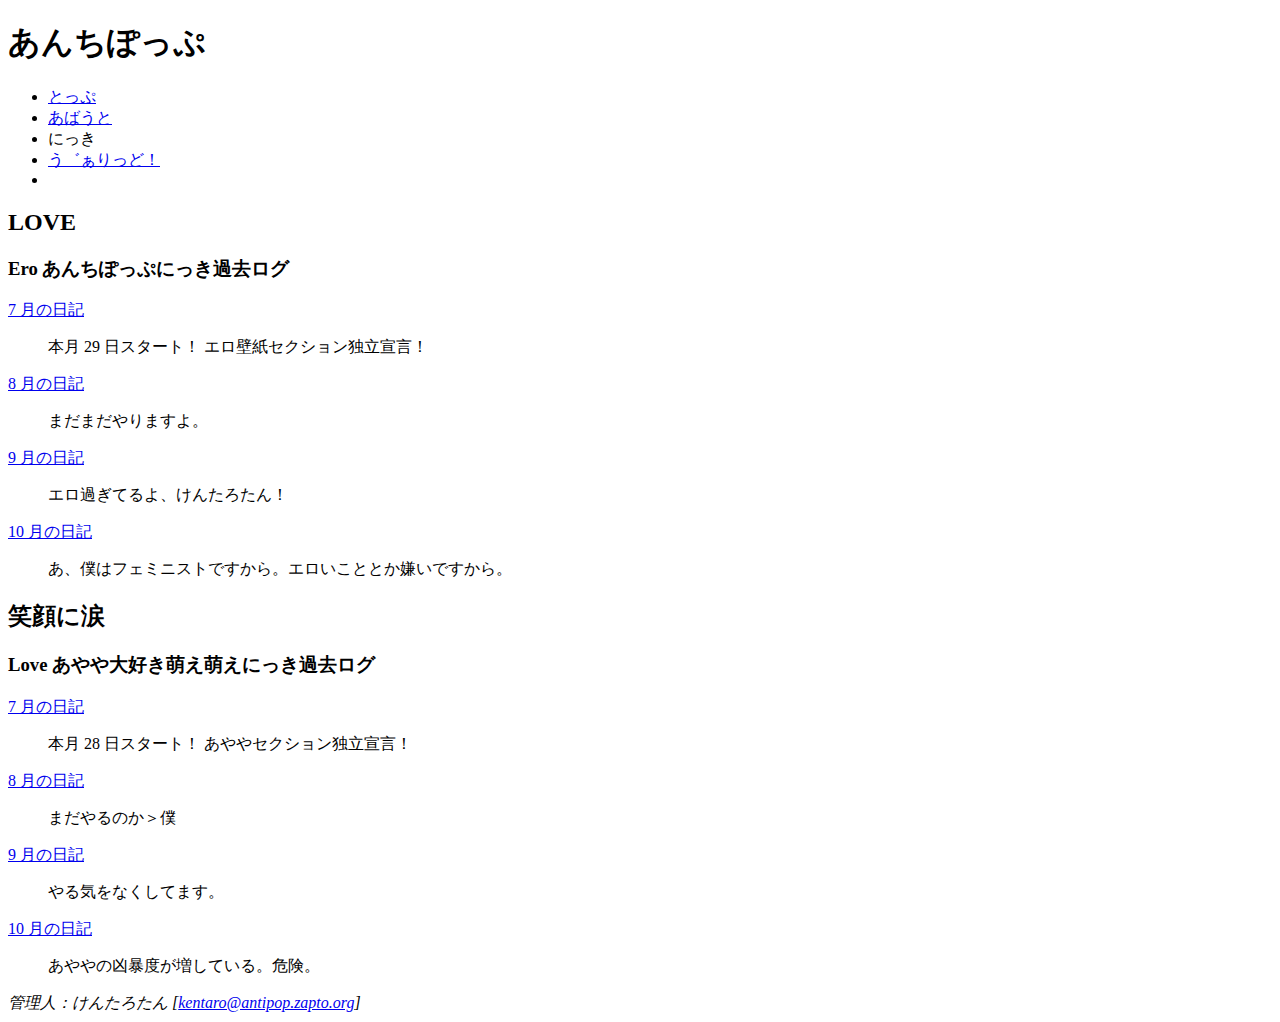
<file: public/logs/antipop/past/index.html>
<?xml version="1.0" encoding="Shift_JIS"?>
<!DOCTYPE html PUBLIC "-//W3C//DTD XHTML 1.1//EN"
	"http://www.w3.org/TR/xhtml11/DTD/xhtml11.dtd">
<html xmlns="http://www.w3.org/1999/xhtml" xml:lang="ja">
<head>
<meta http-equiv="Content-Type" content="text/html; charset=Shift_JIS" />
<meta http-equiv="Content-Script-Type" content="text/javascript" />
<meta http-equiv="Content-Style-Type" content="text/css" />
<meta name="author" content="���񂽂낽��" />
<script type="text/javascript" src="../script/SSS.js"></script>
<title>���񂿂ۂ��ՁF�ɂ���</title>
</head>
<body class="past">
<h1>���񂿂ۂ���</h1>
<ul class="menu">
<li><a href="../">�Ƃ���</a></li>
<li><a href="../about.html">���΂���</a></li>
<li>�ɂ���</li>
<li id="ayaya_list"><a href="../valid_ayaya.html">���J������ǁI</a></li>
<li><script type="text/javascript" src="../script/form.js"></script></li>
</ul>
<h2 class="erotic_phrase">LOVE</h2>
<div class="erotic">
<h3>Ero ���񂿂ۂ��Ղɂ����ߋ����O</h3>
<dl>
<dt><a href="diary_0207.html">7 ���̓��L</a></dt>
<dd><p>�{�� 29 ���X�^�[�g�I �G���ǎ��Z�N�V�����Ɨ��錾�I</p></dd>
<dt><a href="diary_0208.html">8 ���̓��L</a></dt>
<dd><p>�܂��܂����܂���B</p></dd>
<dt><a href="diary_0209.html">9 ���̓��L</a></dt>
<dd><p>�G���߂��Ă��A���񂽂낽��I</p></dd>
<dt><a href="diary_0210.html">10 ���̓��L</a></dt>
<dd><p>���A�l�̓t�F�~�j�X�g�ł�����B�G�������ƂƂ������ł�����B</p></dd>
</dl>
</div>
<h2 class="ayaya_phrase">�Ί�ɗ�</h2>
<div class="ayaya">
<h3>Love ������D���G���G���ɂ����ߋ����O</h3>
<dl>
<dt><a href="diary_0207.html">7 ���̓��L</a></dt>
<dd><p>�{�� 28 ���X�^�[�g�I �����Z�N�V�����Ɨ��錾�I</p></dd>
<dt><a href="diary_0208.html">8 ���̓��L</a></dt>
<dd><p>�܂����̂����l</p></dd>
<dt><a href="diary_0209.html">9 ���̓��L</a></dt>
<dd><p>���C���Ȃ����Ă܂��B</p></dd>
<dt><a href="diary_0210.html">10 ���̓��L</a></dt>
<dd><p>�����̋��\�x�������Ă���B�댯�B</p></dd>
</dl>
</div>
<address>�Ǘ��l�F���񂽂낽�� [<a href="mailto:kentaro@antipop.zapto.org" title="�����߂�H">kentaro@antipop.zapto.org</a>]</address>
</body>
</html>
</file>
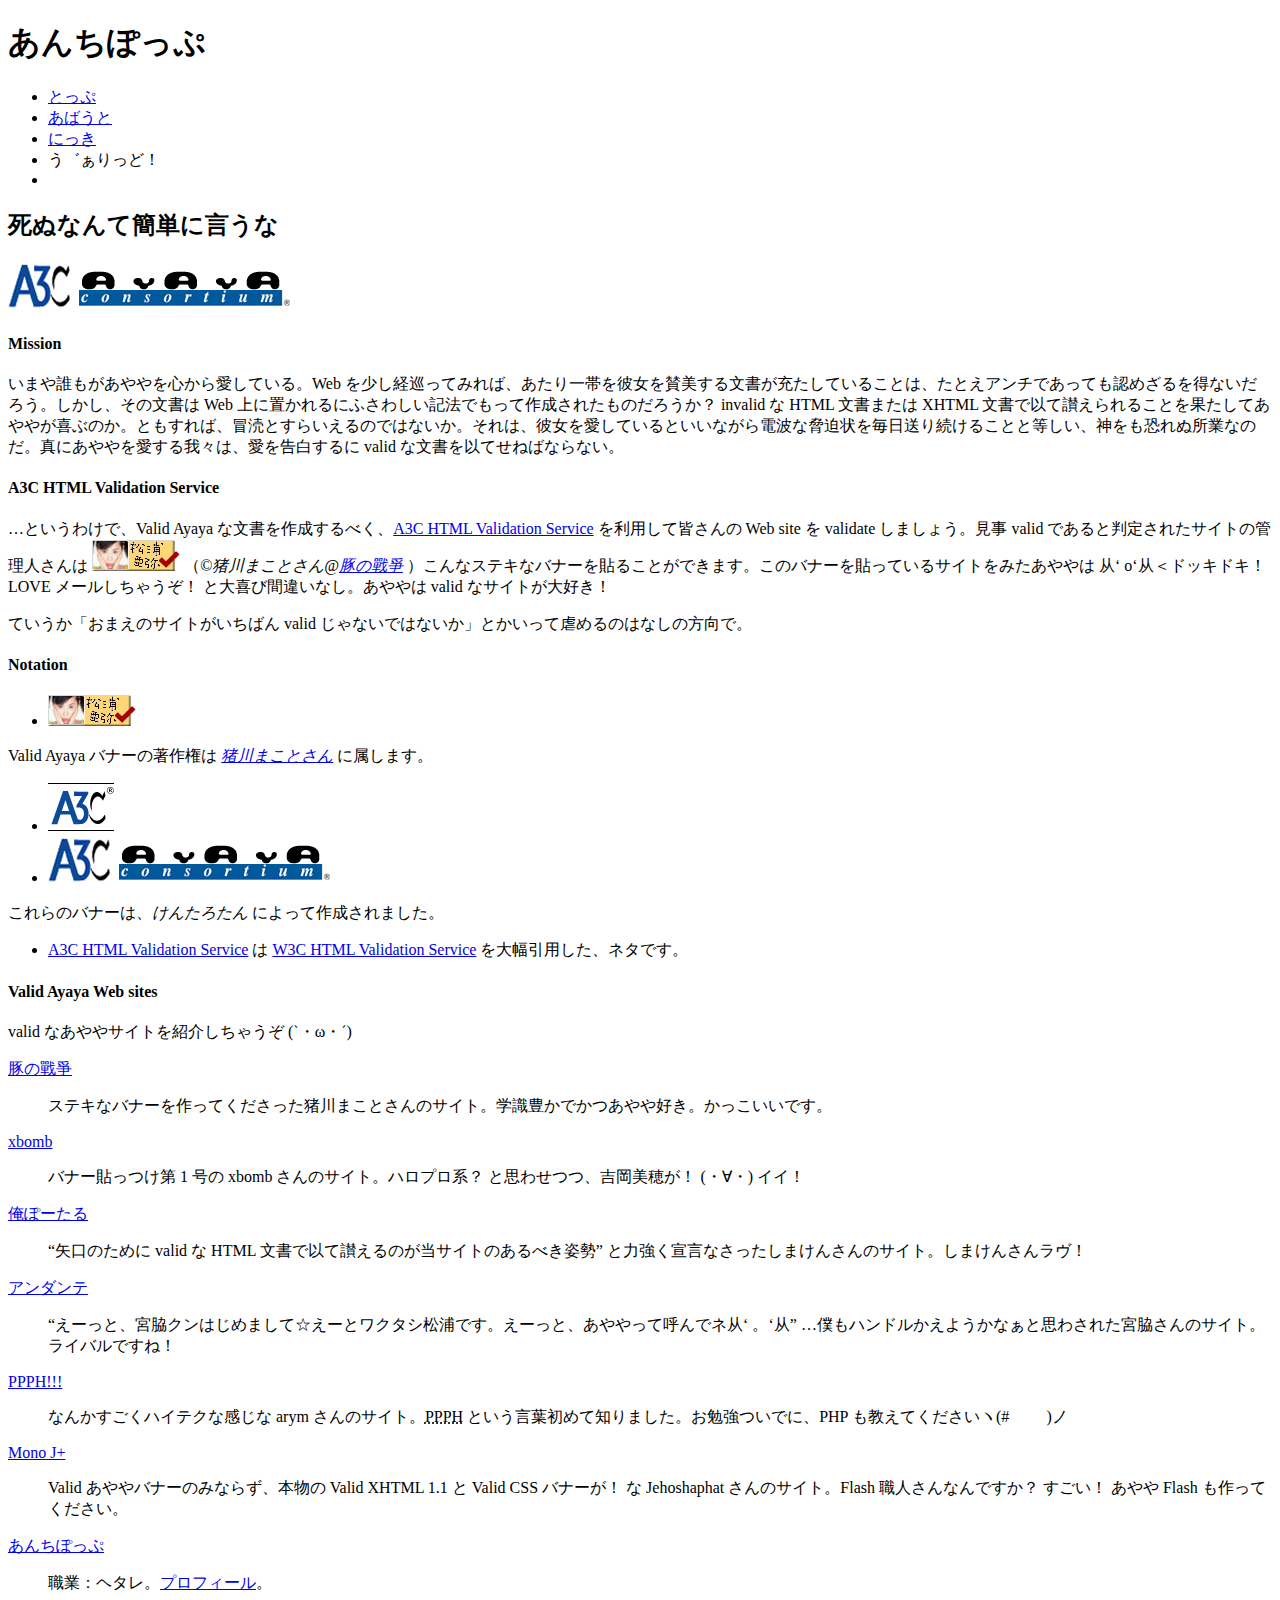
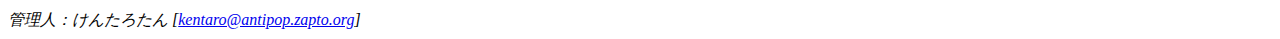
<file: public/logs/antipop/valid_ayaya.html>
<?xml version="1.0" encoding="Shift_JIS"?>
<!DOCTYPE html PUBLIC "-//W3C//DTD XHTML 1.1//EN"
	"http://www.w3.org/TR/xhtml11/DTD/xhtml11.dtd">
<html xmlns="http://www.w3.org/1999/xhtml" xml:lang="ja">
<head>
<meta http-equiv="Content-Type" content="text/html; charset=Shift_JIS" />
<meta http-equiv="Content-Script-Type" content="text/javascript" />
<meta http-equiv="Content-Style-Type" content="text/css" />
<meta name="author" content="���񂽂낽��" />
<link rev="Made" href="mailto:kentaro@antipop.zapto.org" />
<script type="text/javascript" src="script/SSS_ayaya.js"></script>
<title>���񂿂ۂ���</title>
</head>
<body class="valid_ayaya">
<h1>���񂿂ۂ���</h1>
<ul class="menu">
<li><a href="index.html">�Ƃ���</a></li>
<li><a href="about.html">���΂���</a></li>
<li><a href="past/index.html">�ɂ���</a></li>
<li id="ayaya_list">���J������ǁI</li>
<li><script type="text/javascript" src="script/form.js"></script></li>
</ul>
<h2 class="ayaya_phrase">���ʂȂ�ĊȒP�Ɍ�����</h2>
<div class="ayaya">
<h3><img src="img/a3c_main.png" alt="The AYAYA Consortium (A3C)" title="The AYAYA Consortium (A3C)" /></h3>
<h4 id="mission">Mission</h4>
<p>���܂�N����������S���爤���Ă���BWeb �������o�����Ă݂�΁A�������т�ޏ����^�����镶�����[�����Ă��邱�Ƃ́A���Ƃ��A���`�ł����Ă��F�߂���𓾂Ȃ����낤�B�������A���̕����� Web ��ɒu�����ɂӂ��킵���L�@�ł����č쐬���ꂽ���̂��낤���H invalid �� HTML �����܂��� XHTML �����ňȂĎ]�����邱�Ƃ��ʂ����Ă���₪��Ԃ̂��B�Ƃ�����΁A�`���Ƃ��炢����̂ł͂Ȃ����B����́A�ޏ��������Ă���Ƃ����Ȃ���d�g�ȋ�����𖈓����葱���邱�ƂƓ������A�_��������ʏ��ƂȂ̂��B�^�ɂ������������X�́A������������� valid �ȕ������ȂĂ��˂΂Ȃ�Ȃ��B</p>
<h4 id="validation">A3C HTML Validation Service</h4>
<p>�c�Ƃ����킯�ŁAValid Ayaya �ȕ������쐬����ׂ��A<a href="http://antipop.zapto.org/ayaya/validator.php">A3C HTML Validation Service</a> �𗘗p���ĊF����� Web site �� validate ���܂��傤�B���� valid �ł���Ɣ��肳�ꂽ�T�C�g�̊Ǘ��l����� <img src="img/valid-ayaya123.png" alt="Valid AYAYA 1.2.3!" title="Valid AYAYA 1.2.3!" /> �i<cite>&copy;����܂��Ƃ���@<a href="http://snob.s1.xrea.com/">�؂̝D�</a></cite> �j����ȃX�e�L�ȃo�i�[��\�邱�Ƃ��ł��܂��B���̃o�i�[��\���Ă���T�C�g���݂������� ���e o�e�����h�b�L�h�L�I LOVE ���[�������Ⴄ���I �Ƒ��ъԈႢ�Ȃ��B������ valid �ȃT�C�g����D���I</p>
<p>�Ă������u���܂��̃T�C�g�������΂� valid ����Ȃ��ł͂Ȃ����v�Ƃ������ċs�߂�̂͂Ȃ��̕����ŁB</p>
<h4 id="notation">Notation</h4>
<object>
<ul>
<li><img src="img/valid-ayaya123.png" alt="Valid AYAYA 1.2.3!" title="Valid AYAYA 1.2.3!" /> </li>
</ul>
</object>
<p>Valid Ayaya �o�i�[�̒��쌠�� <cite><a href="http://snob.s1.xrea.com/" title="�؂̝D�">����܂��Ƃ���</a></cite> �ɑ����܂��B</p>
<object>
<ul>
<li><img src="img/a3c_home.png" alt="The AYAYA Consortium (A3C)" title="The AYAYA Consortium (A3C)" /></li>
<li><img src="img/a3c_main.png" alt="The AYAYA Consortium (A3C)" title="The AYAYA Consortium (A3C)" /></li>
</ul>
<p>�����̃o�i�[�́A<cite>���񂽂낽��</cite> �ɂ���č쐬����܂����B</p>
<ul>
<li><a href="http://antipop.zapto.org/ayaya/validator.php">A3C HTML Validation Service</a> �� <a href="http://validator.w3.org/">W3C HTML Validation Service</a> ��啝���p�����A�l�^�ł��B</li>
</ul>
<h4 id="valid_sites">Valid Ayaya Web sites</h4>
<p>valid �Ȃ����T�C�g���Љ���Ⴄ�� (`�E�ցE�L) </p>
<dl>
<dt><a href="http://snob.s1.xrea.com/">�؂̝D�</a></dt>
<dd><p>�X�e�L�ȃo�i�[������Ă�������������܂��Ƃ���̃T�C�g�B�w���L���ł������D���B�����������ł��B</p></dd>
<dt><a href="http://homepage2.nifty.com/xbomb/">xbomb</a></dt>
<dd><p>�o�i�[�\������ 1 ���� xbomb ����̃T�C�g�B�n���v���n�H �Ǝv�킹�A�g�����䂪�I (�E�́E) �C�C�I</p></dd>
<dt><a href="http://www.rr.iij4u.or.jp/~simaken/">���ہ[����</a></dt>
<dd><p><q cite="http://www.rr.iij4u.or.jp/~simaken/" title="�E�`���u���J������ǁv�������̂��@9/24 ��">����̂��߂� valid �� HTML �����ňȂĎ]����̂����T�C�g�̂���ׂ��p��</q> �Ɨ͋����錾�Ȃ��������܂��񂳂�̃T�C�g�B���܂��񂳂񃉃��I</p></dd>
<dt><a href="http://fukuoka.cool.ne.jp/andante14/">�A���_���e</a></dt>
<dd><p><q cite="http://fukuoka.cool.ne.jp/andante14/0208.html" title="log 2002/08/27 ���">���[���ƁA�{�e�N���͂��߂܂��ā����[�ƃ��N�^�V���Y�ł��B���[���ƁA�������ČĂ�Ńl���e �B�e��</q> �c�l���n���h�������悤���Ȃ��Ǝv�킳�ꂽ�{�e����̃T�C�g�B���C�o���ł��ˁI</p></dd>
<dt><a href="http://www.ikimassyoi.info/ppph/main.php">PPPH!!!</a></dt>
<dd><p>�Ȃ񂩂������n�C�e�N�Ȋ����� arym ����̃T�C�g�B<abbr title="�p���p�p���q���[�i�H�j">PPPH</abbr> �Ƃ������t���߂Ēm��܂����B���׋����łɁAPHP �������Ă��������R(#߁��)�m</p></dd>
<dt><a href="http://joram.agz.jp/">Mono J+</a></dt>
<dd><p>Valid �����o�i�[�݂̂Ȃ炸�A�{���� Valid XHTML 1.1 �� Valid CSS �o�i�[���I �� Jehoshaphat ����̃T�C�g�BFlash �E�l����Ȃ�ł����H �������I ����� Flash ������Ă��������B</p></dd>
<dt><a href="index.html">���񂿂ۂ���</a></dt>
<dd><p>�E�ƁF�w�^���B<a href="http://www.cc-edit.com/cgi-bin/profile/profile.cgi?mode=view&amp;name=%82%AF%82%F1%82%BD%82%EB">�v���t�B�[��</a>�B</p></dd>
</dl>
</div>
<address>�Ǘ��l�F���񂽂낽�� [<a href="mailto:kentaro@antipop.zapto.org" title="�����߂�H">kentaro@antipop.zapto.org</a>]</address>
</body>
</html>
</file>
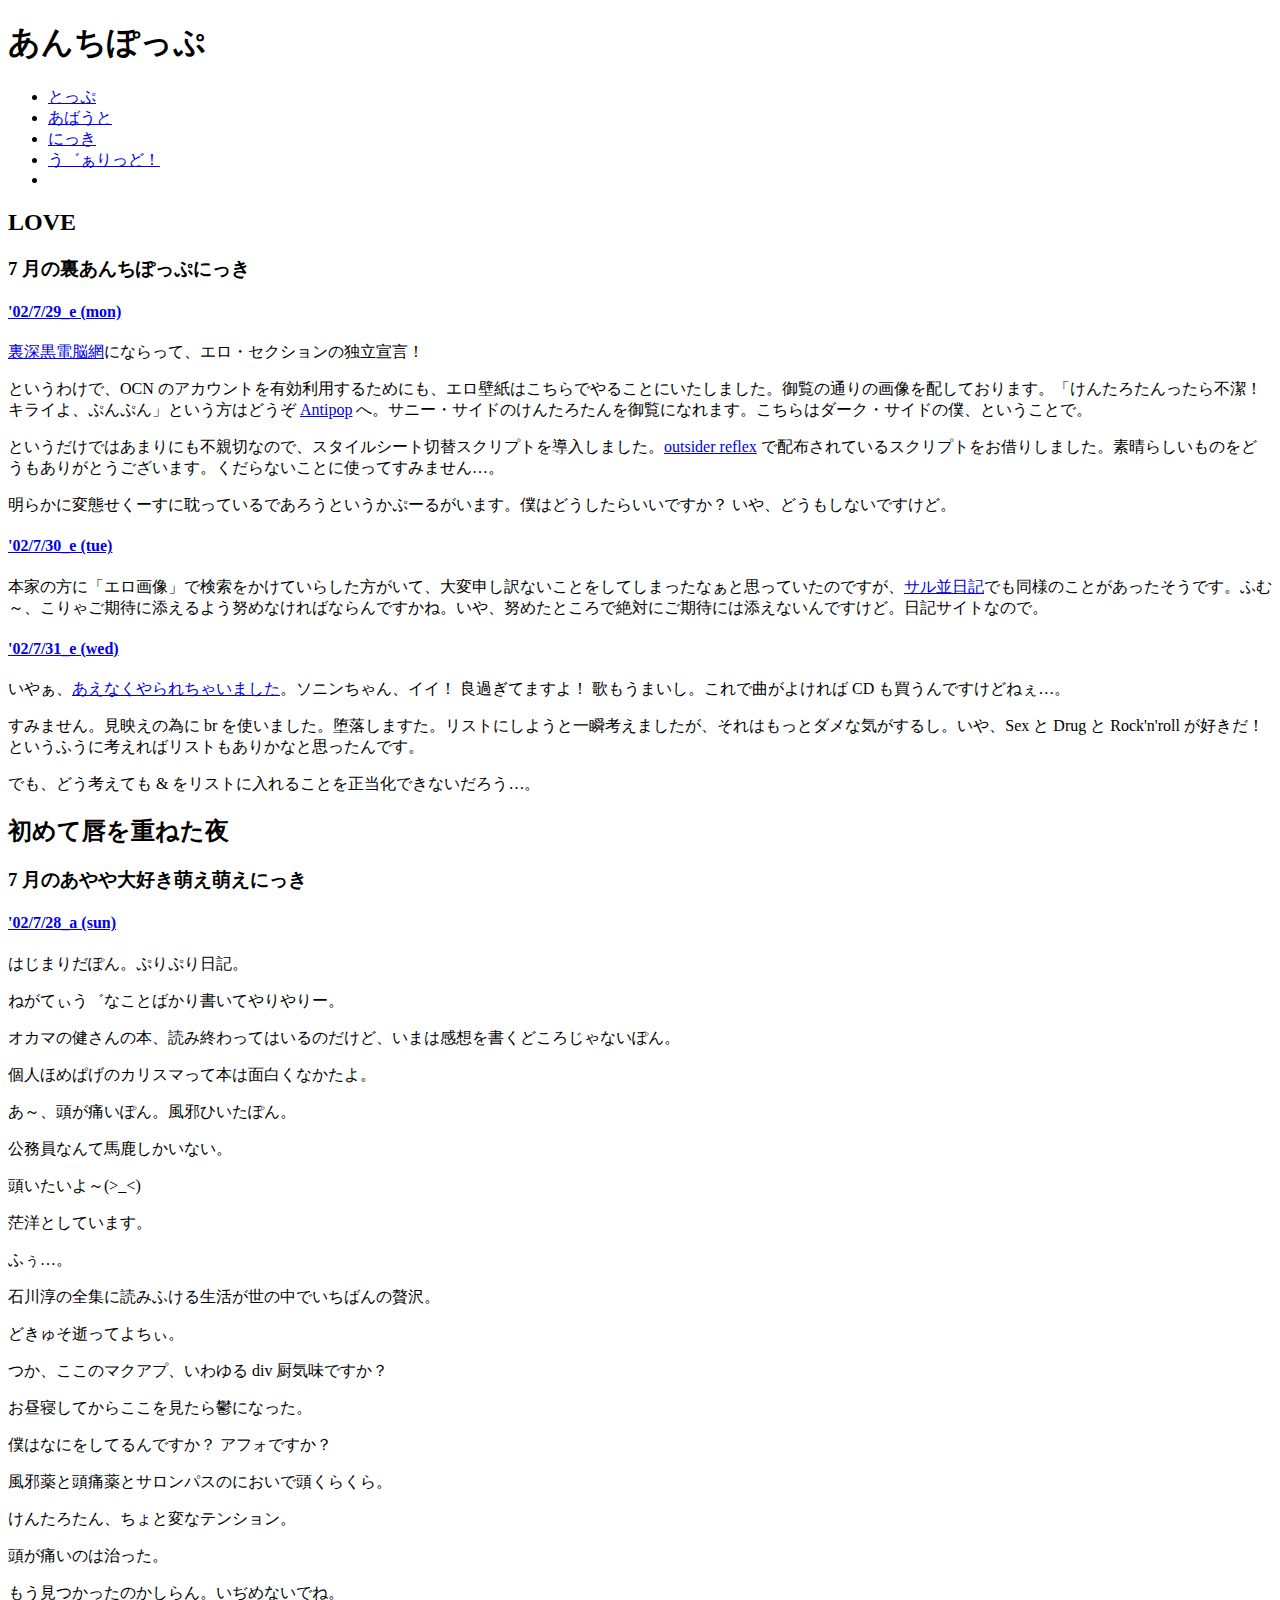
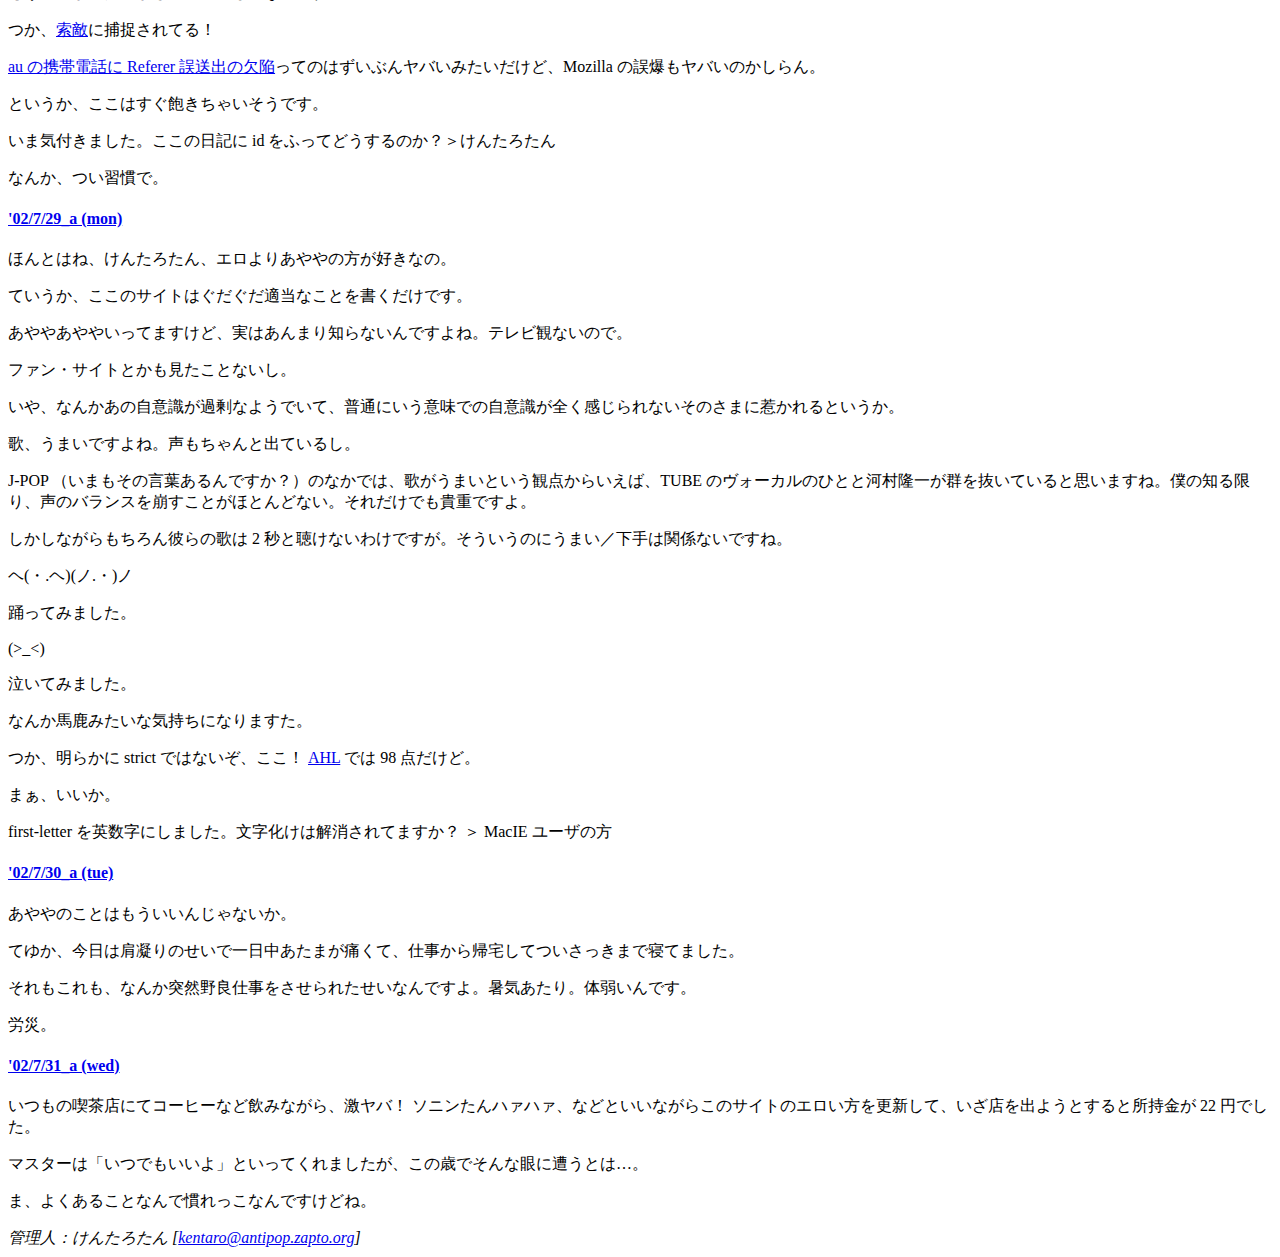
<file: public/logs/antipop/past/diary_0207.html>
<?xml version="1.0" encoding="Shift_JIS"?>
<!DOCTYPE html PUBLIC "-//W3C//DTD XHTML 1.1//EN"
	"http://www.w3.org/TR/xhtml11/DTD/xhtml11.dtd">
<html xmlns="http://www.w3.org/1999/xhtml" xml:lang="ja">
<head>
<meta http-equiv="Content-Type" content="text/html; charset=Shift_JIS" />
<meta http-equiv="Content-Script-Type" content="text/javascript" />
<meta http-equiv="Content-Style-Type" content="text/css" />
<meta name="author" content="���񂽂낽��" />
<script type="text/javascript" src="../script/SSS.js"></script>
<title>���񂿂ۂ��ՁF 7 ���̂ɂ���</title>
</head>
<body class="past_0207">
<h1>���񂿂ۂ���</h1>
<ul class="menu">
<li><a href="../index.html">�Ƃ���</a></li>
<li><a href="../about.html">���΂���</a></li>
<li><a href="index.html">�ɂ���</a></li>
<li id="ayaya_list"><a href="../valid_ayaya.html">���J������ǁI</a></li>
<li><script type="text/javascript" src="../script/form.js"></script></li>
</ul>
<h2 class="erotic_phrase">LOVE</h2>
<div class="erotic">
<h3>7 ���̗����񂿂ۂ��Ղɂ���</h3>
<h4 id="diary_020729_e"><a href="diary_0207.html#diary_020729_e">'02/7/29_e (mon)</a></h4>
<p><a href="http://deep-black.tripod.com/ekabe/" title="�G���ǎ����݂�񑍖������F�˂��� ����">���[���d�]��</a>�ɂȂ���āA�G���E�Z�N�V�����̓Ɨ��錾�I</p>
<p>�Ƃ����킯�ŁAOCN �̃A�J�E���g��L�����p���邽�߂ɂ��A�G���ǎ��͂�����ł�邱�Ƃɂ������܂����B�䗗�̒ʂ�̉摜��z���Ă���܂��B�u���񂽂낽�������s���I �L���C��A�Ղ�Ղ�v�Ƃ������͂ǂ��� <a href="http://antipop.zapto.org/" title="�{��">Antipop</a> �ցB�T�j�[�E�T�C�h�̂��񂽂낽����䗗�ɂȂ�܂��B������̓_�[�N�E�T�C�h�̖l�A�Ƃ������ƂŁB</p>
<p>�Ƃ��������ł͂��܂�ɂ��s�e�؂Ȃ̂ŁA�X�^�C���V�[�g�ؑփX�N���v�g�𓱓����܂����B<a href="http://www.cc-net.or.jp/~piro/index.html" title="Piro ����̃T�C�g">outsider reflex</a> �Ŕz�z����Ă���X�N���v�g�����؂肵�܂����B�f���炵�����̂��ǂ������肪�Ƃ��������܂��B������Ȃ����ƂɎg���Ă��݂܂���c�B</p>
<p>���炩�ɕϑԂ����[���ɒ^���Ă���ł��낤�Ƃ������Ձ[�邪���܂��B�l�͂ǂ������炢���ł����H ����A�ǂ������Ȃ��ł����ǁB</p>
<h4 id="diary_020730_e"><a href="diary_0207.html#diary_020730_e">'02/7/30_e (tue)</a></h4>
<p>�{�Ƃ̕��Ɂu�G���摜�v�Ō����������Ă��炵���������āA��ϐ\����Ȃ����Ƃ����Ă��܂����Ȃ��Ǝv���Ă����̂ł����A<a href="http://ohsaru.tdiary.net/20020730.html#p01" title="'02/07/30 �u�摜�����X�^�C���v">�T�������L</a>�ł����l�̂��Ƃ������������ł��B�ӂށ`�A����Ⴒ���҂ɓY����悤�w�߂Ȃ���΂Ȃ��ł����ˁB����A�w�߂��Ƃ���Ő�΂ɂ����҂ɂ͓Y���Ȃ���ł����ǁB���L�T�C�g�Ȃ̂ŁB</p>
<h4 id="diary_020731_e"><a href="diary_0207.html#diary_020731_e">'02/7/31_e (wed)</a></h4>
<p>���₟�A<a href="http://www.zakzak.co.jp/top/t-2002_07/2t2002073105.html" title="ZAKZAK '02/07/31 �u���̃A�C�h�����A�g���G�v�����h�ōďo���v">�����Ȃ����ꂿ�Ⴂ�܂���</a>�B�\�j�������A�C�C�I �ǉ߂��Ă܂���I �̂����܂����B����ŋȂ��悯��� CD ��������ł����ǂ˂��c�B</p>
<p>���݂܂���B���f���ׂ̈� br ���g���܂����B�����܂����B���X�g�ɂ��悤�ƈ�u�l���܂������A����͂����ƃ_���ȋC�����邵�B����ASex �� Drug �� Rock'n'roll ���D�����I �Ƃ����ӂ��ɍl����΃��X�g�����肩�ȂƎv������ł��B</p>
<p>�ł��A�ǂ��l���Ă� &amp; �����X�g�ɓ���邱�Ƃ𐳓����ł��Ȃ����낤�c�B</p>
</div>
<h2 class="ayaya_phrase">���߂ĐO���d�˂���</h2>
<div class="ayaya">
<h3>7 ���̂�����D���G���G���ɂ���</h3>
<h4 id="diary_020728_a"><a href="diary_0207.html#diary_020728_a">'02/7/28_a (sun)</a></h4>
<p>�͂��܂肾�ۂ�B�Ղ�Ղ���L�B</p>
<p>�˂��Ă����J�Ȃ��Ƃ΂��菑���Ă����[�B</p>
<p>�I�J�}�̌�����̖{�A�ǂݏI����Ă͂���̂����ǁA���܂͊��z�������ǂ��낶��Ȃ��ۂ�B</p>
<p>�l�ق߂ς��̃J���X�}���Ė{�͖ʔ����Ȃ�����B</p>
<p>���`�A�����ɂ��ۂ�B���ׂЂ����ۂ�B</p>
<p>�������Ȃ�Ĕn���������Ȃ��B</p>
<p>����������`(&gt;_&lt;)</p>
<p>䩗m�Ƃ��Ă��܂��B</p>
<p>�ӂ��c�B</p>
<p>�ΐ�~�̑S�W�ɓǂ݂ӂ��鐶�������̒��ł����΂���ґ�B</p>
<p>�ǂ��セ�����Ă悿���B</p>
<p>���A�����̃}�N�A�v�A������ div �~�C���ł����H</p>
<p>�����Q���Ă��炱����������T�ɂȂ����B</p>
<p>�l�͂Ȃɂ����Ă��ł����H �A�t�H�ł����H</p>
<p>���ז�Ɠ��ɖ�ƃT�����p�X�̂ɂ����œ����炭��B</p>
<p>���񂽂낽��A����ƕςȃe���V�����B</p>
<p>�����ɂ��͎̂������B</p>
<p>�������������̂������B�����߂Ȃ��łˁB</p>
<p>���A<a href="http://a.hatena.ne.jp/masato/simple" title="�^������̃A���e�i">���G</a>�ɕߑ�����Ă�I</p>
<p><a href="http://slashdot.jp/article.pl?sid=02/07/27/2138247&amp;mode=thread" title="/.J '02/07/28">au �̌g�ѓd�b�� Referer �둗�o�̌���</a>���Ă̂͂����Ԃ񃄃o���݂��������ǁAMozilla �̌딚�����o���̂������B</p>
<p>�Ƃ������A�����͂����O�����Ⴂ�����ł��B</p>
<p>���܋C�t���܂����B�����̓��L�� id ���ӂ��Ăǂ�����̂��H�����񂽂낽��</p>
<p>�Ȃ񂩁A���K���ŁB</p>
<h4 id="diary_020729_a"><a href="diary_0207.html#diary_020729_a">'02/7/29_a (mon)</a></h4>
<p>�ق�Ƃ͂ˁA���񂽂낽��A�G����肠���̕����D���Ȃ́B</p>
<p>�Ă������A�����̃T�C�g�͂��������K���Ȃ��Ƃ����������ł��B</p>
<p>����₠��₢���Ă܂����ǁA���͂���܂�m��Ȃ���ł���ˁB�e���r�ςȂ��̂ŁB</p>
<p>�t�@���E�T�C�g�Ƃ����������ƂȂ����B</p>
<p>����A�Ȃ񂩂��̎��ӎ����ߏ�Ȃ悤�ł��āA���ʂɂ����Ӗ��ł̎��ӎ����S���������Ȃ����̂��܂Ɏ䂩���Ƃ������B</p>
<p>�́A���܂��ł���ˁB���������Əo�Ă��邵�B</p>
<p>J-POP �i���܂����̌��t�����ł����H�j�̂Ȃ��ł́A�̂����܂��Ƃ����ϓ_���炢���΁ATUBE �̃��H�[�J���̂ЂƂƉ͑����ꂪ�Q�𔲂��Ă���Ǝv���܂��ˁB�l�̒m�����A���̃o�����X��������Ƃ��قƂ�ǂȂ��B���ꂾ���ł��M�d�ł���B</p>
<p>�������Ȃ���������ނ�̉̂� 2 �b�ƒ����Ȃ��킯�ł����B���������̂ɂ��܂��^����͊֌W�Ȃ��ł��ˁB</p>
<p>�w(�E.�w)(�m.�E)�m</p>
<p>�x���Ă݂܂����B</p>
<p>(&gt;_&lt;)</p>
<p>�����Ă݂܂����B</p>
<p>�Ȃ񂩔n���݂����ȋC�����ɂȂ�܂����B</p>
<p>���A���炩�� strict �ł͂Ȃ����A�����I <a href="http://openlab.ring.gr.jp/k16/htmllint/" title="�搶">AHL</a> �ł� 98 �_�����ǁB</p>
<p>�܂��A�������B</p>

<p>first-letter ���p�����ɂ��܂����B���������͉�������Ă܂����H �� MacIE ���[�U�̕�</p>
<h4 id="diary_020730_a"><a href="diary_0207.html#diary_020730_a">'02/7/30_a (tue)</a></h4>
<p>�����̂��Ƃ͂��������񂶂�Ȃ����B</p>
<p>�Ă䂩�A�����͌��Â�̂����ň���������܂��ɂ��āA�d������A��Ă��������܂ŐQ�Ă܂����B</p>
<p>�����������A�Ȃ񂩓ˑR��ǎd����������ꂽ�����Ȃ�ł���B���C������B�̎ア��ł��B</p>
<p>�J�ЁB</p>
<h4 id="diary_020731_a"><a href="diary_0207.html#diary_020731_a">'02/7/31_a (wed)</a></h4>
<p>�����̋i���X�ɂăR�[�q�[�Ȃǈ��݂Ȃ���A�����o�I �\�j������n�@�n�@�A�ȂǂƂ����Ȃ��炱�̃T�C�g�̃G���������X�V���āA�����X���o�悤�Ƃ���Ə������� 22 �~�ł����B</p>
<p>�}�X�^�[�́u���ł�������v�Ƃ����Ă���܂������A���̍΂ł���Ȋ�ɑ����Ƃ́c�B</p>
<p>�܁A�悭���邱�ƂȂ�Ŋ�������Ȃ�ł����ǂˁB</p>
</div>
<address>�Ǘ��l�F���񂽂낽�� [<a href="mailto:kentaro@antipop.zapto.org" title="�����߂�H">kentaro@antipop.zapto.org</a>]</address>
</body>
</html>
</file>
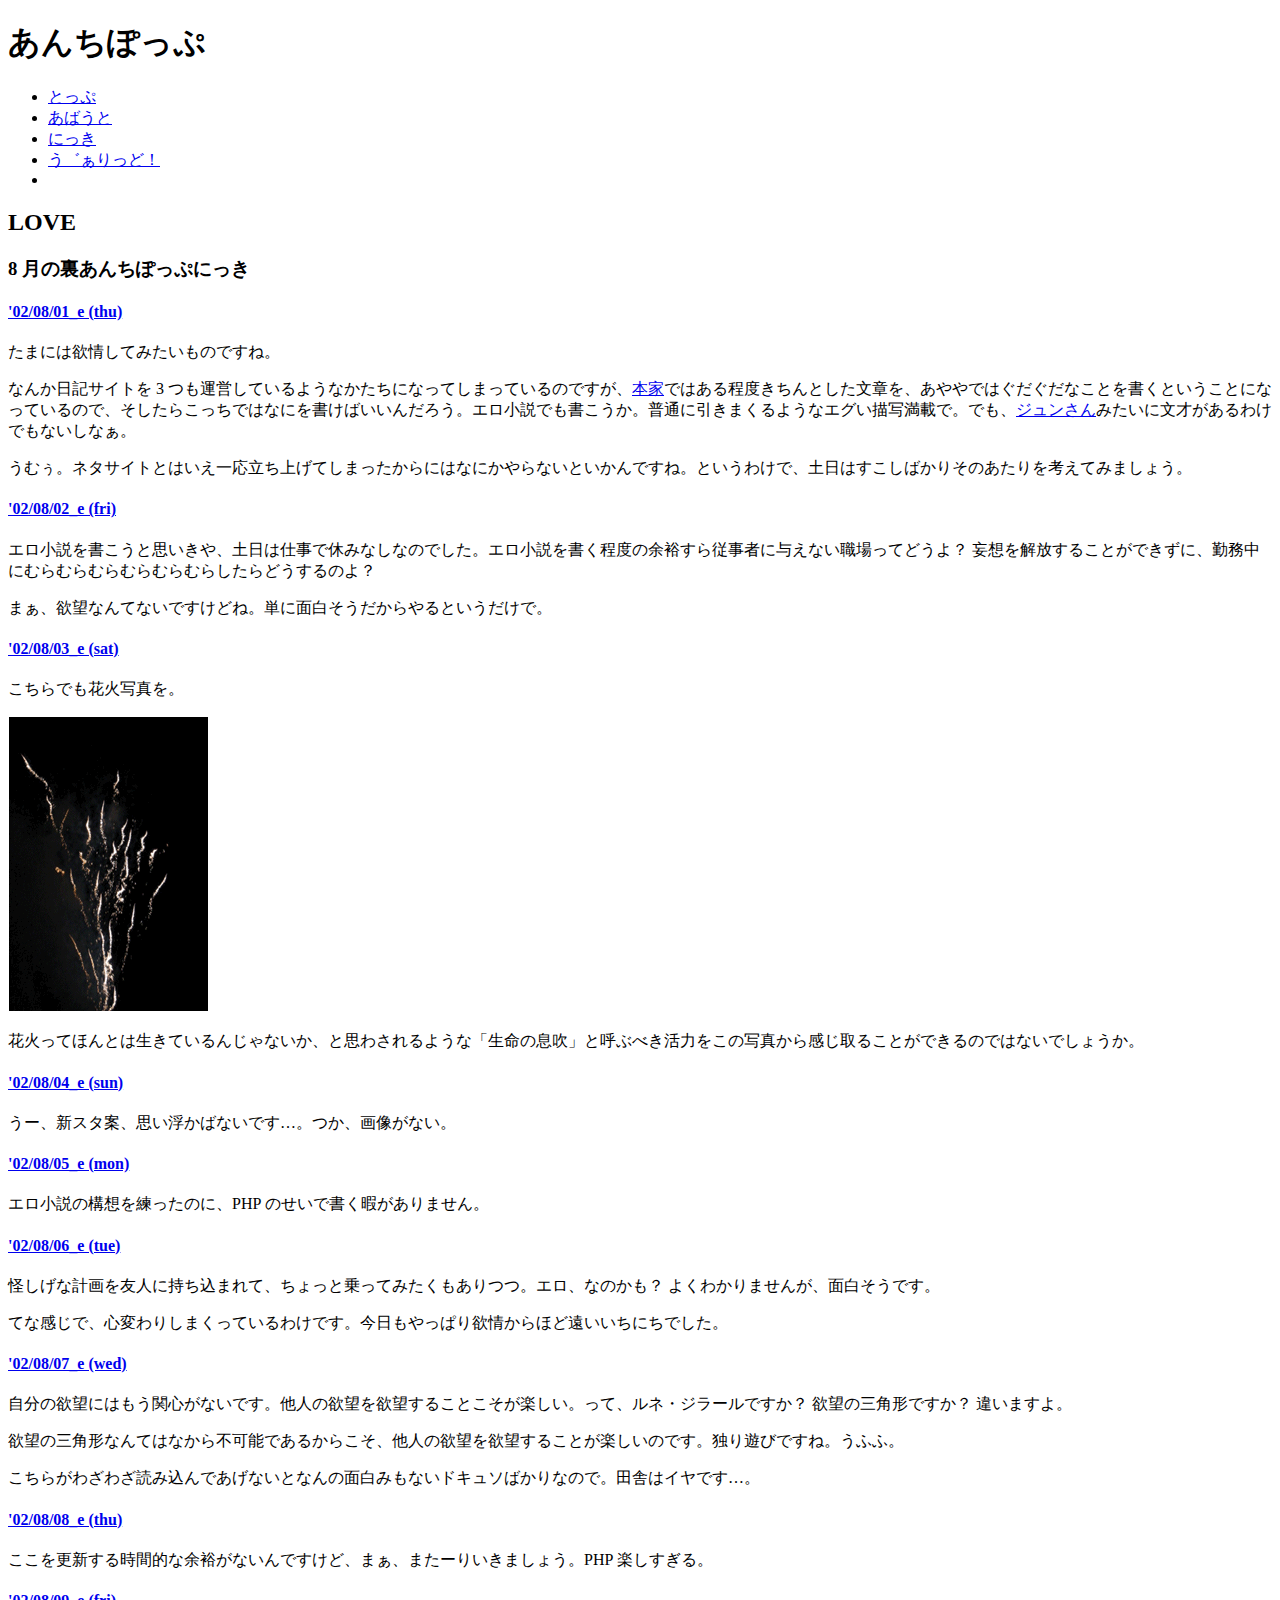
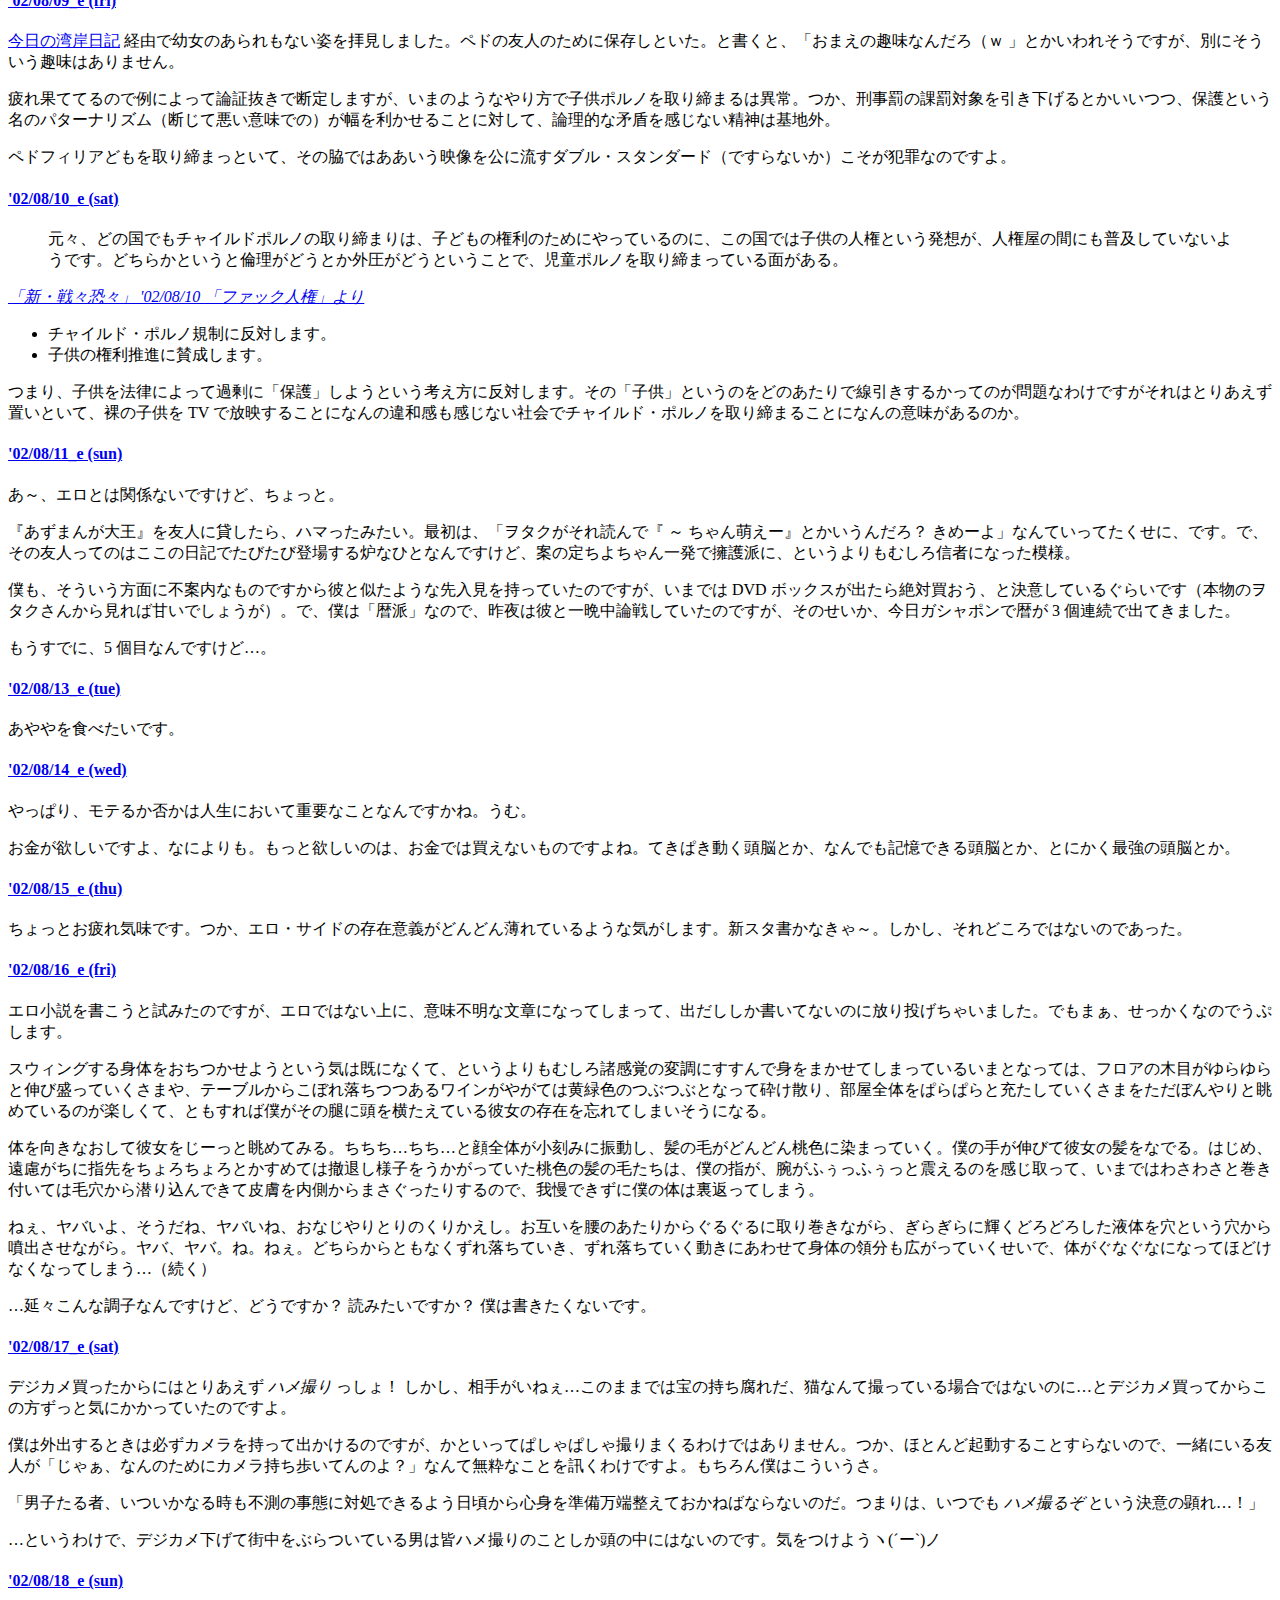
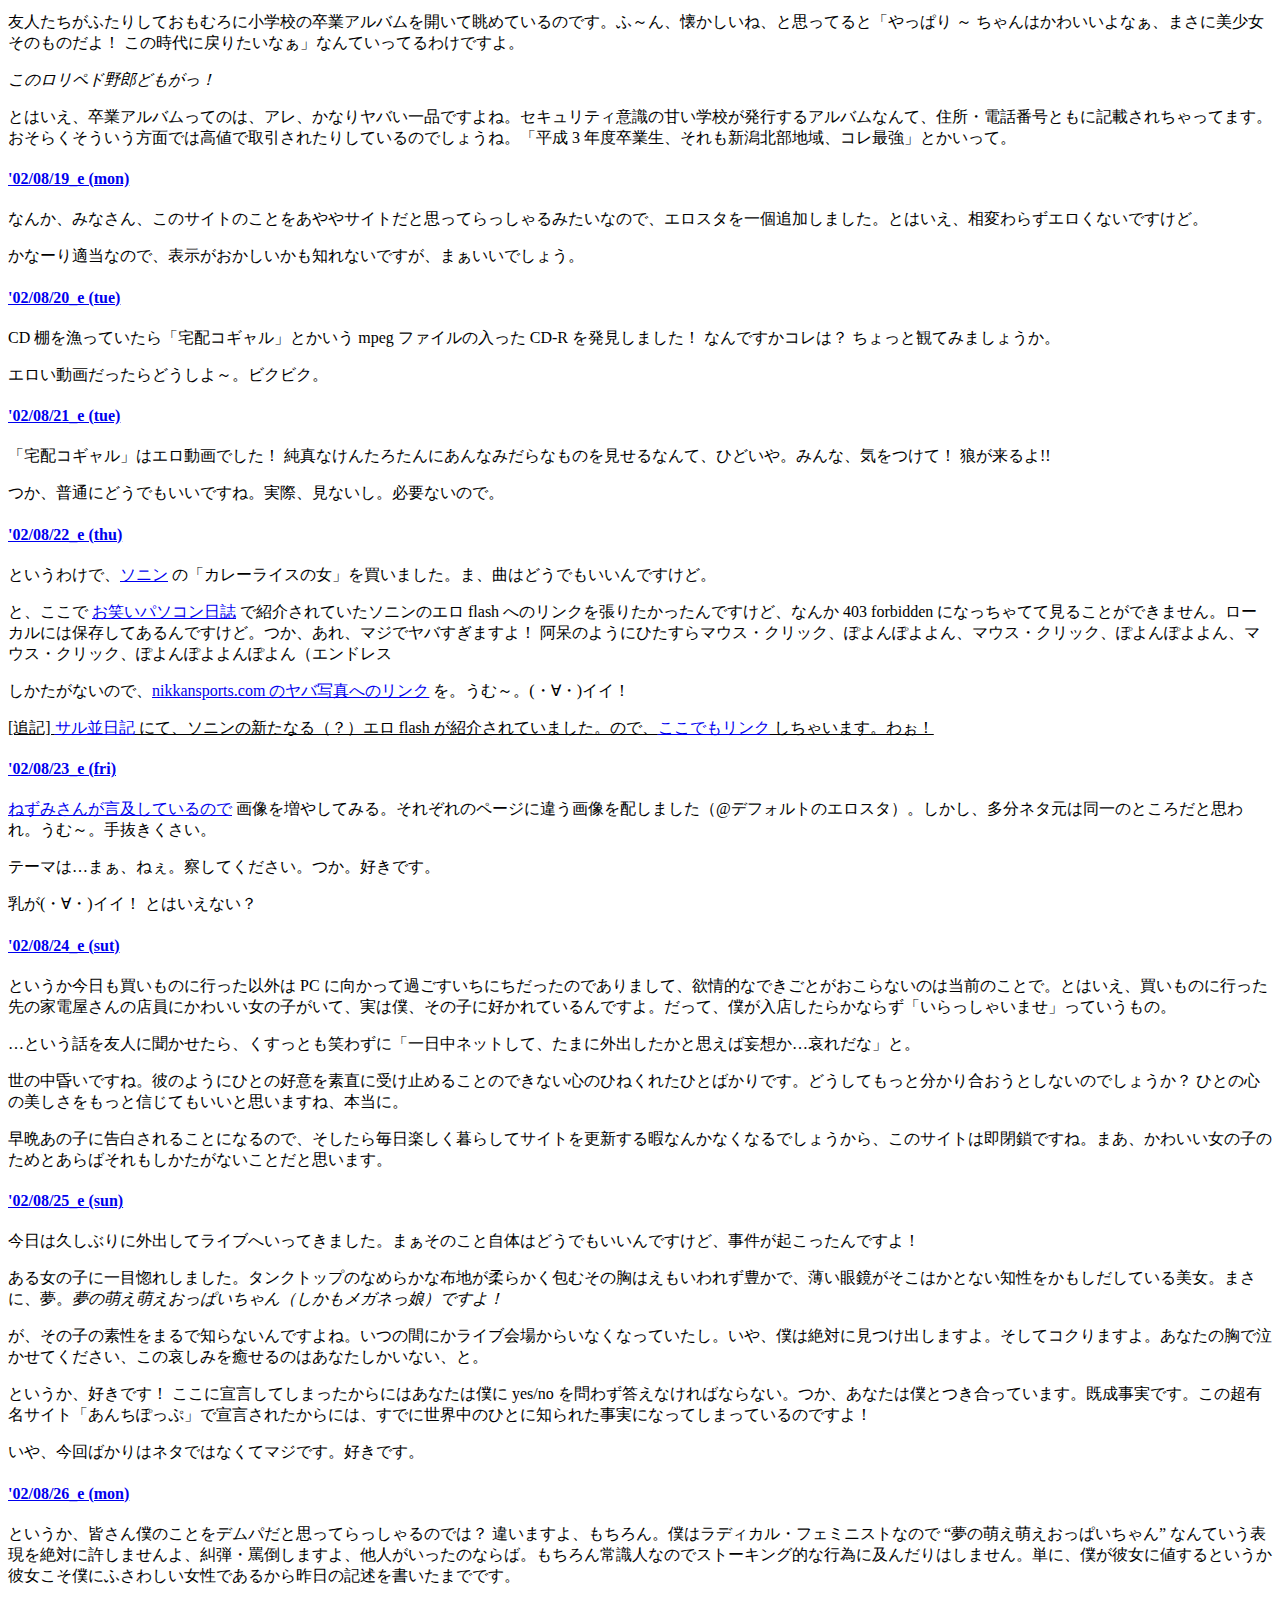
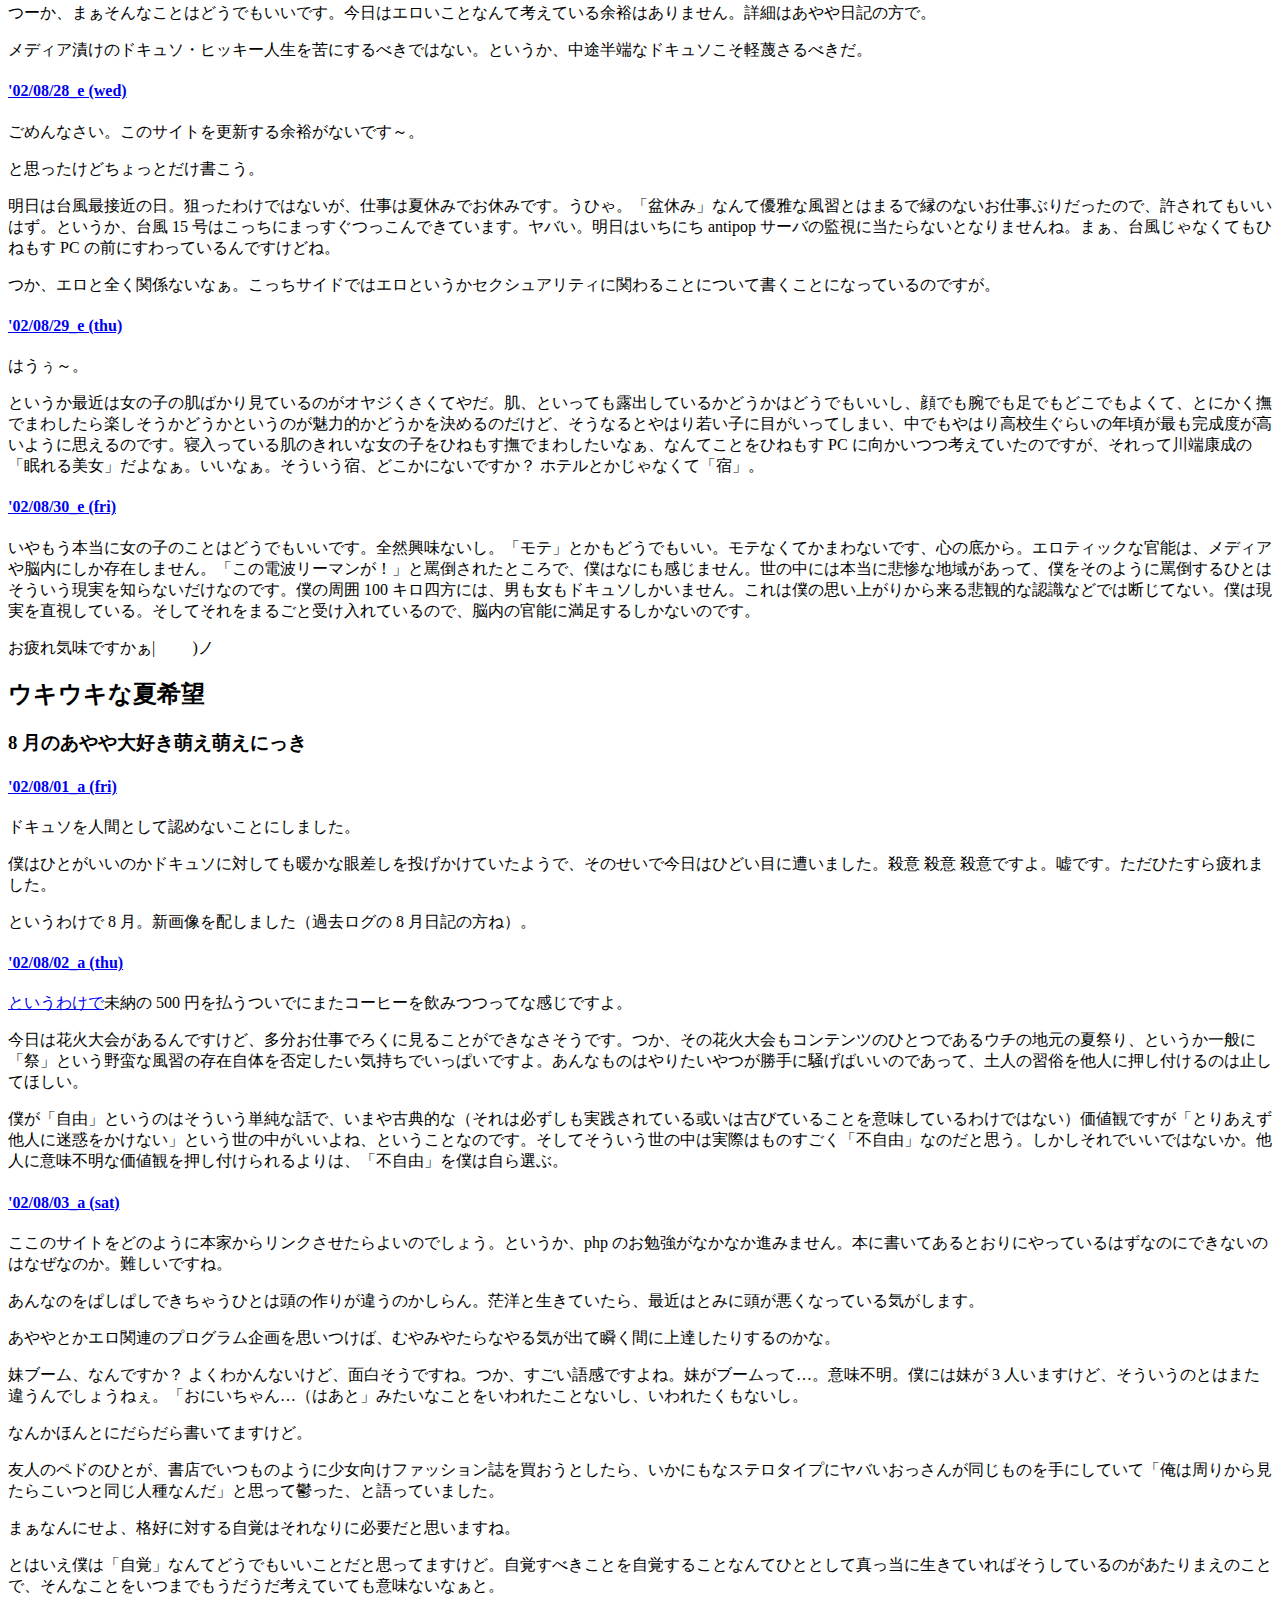
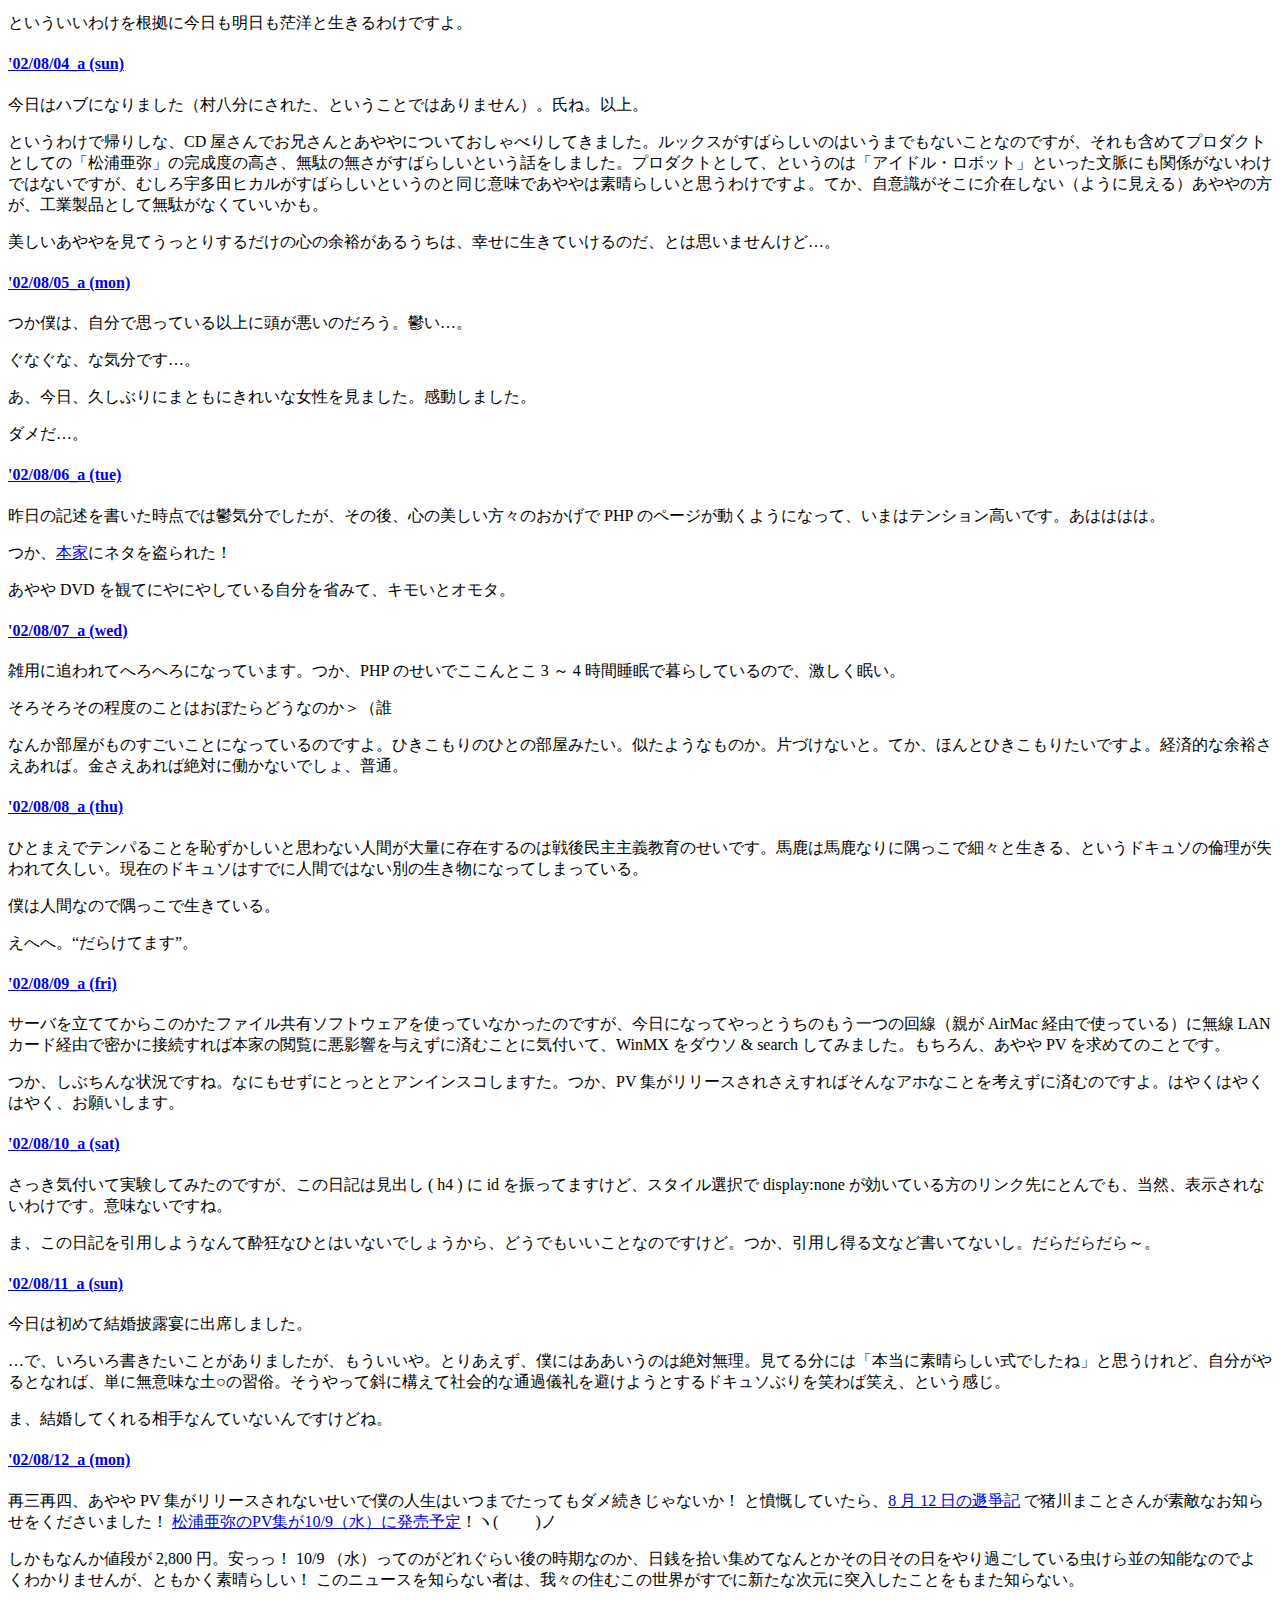
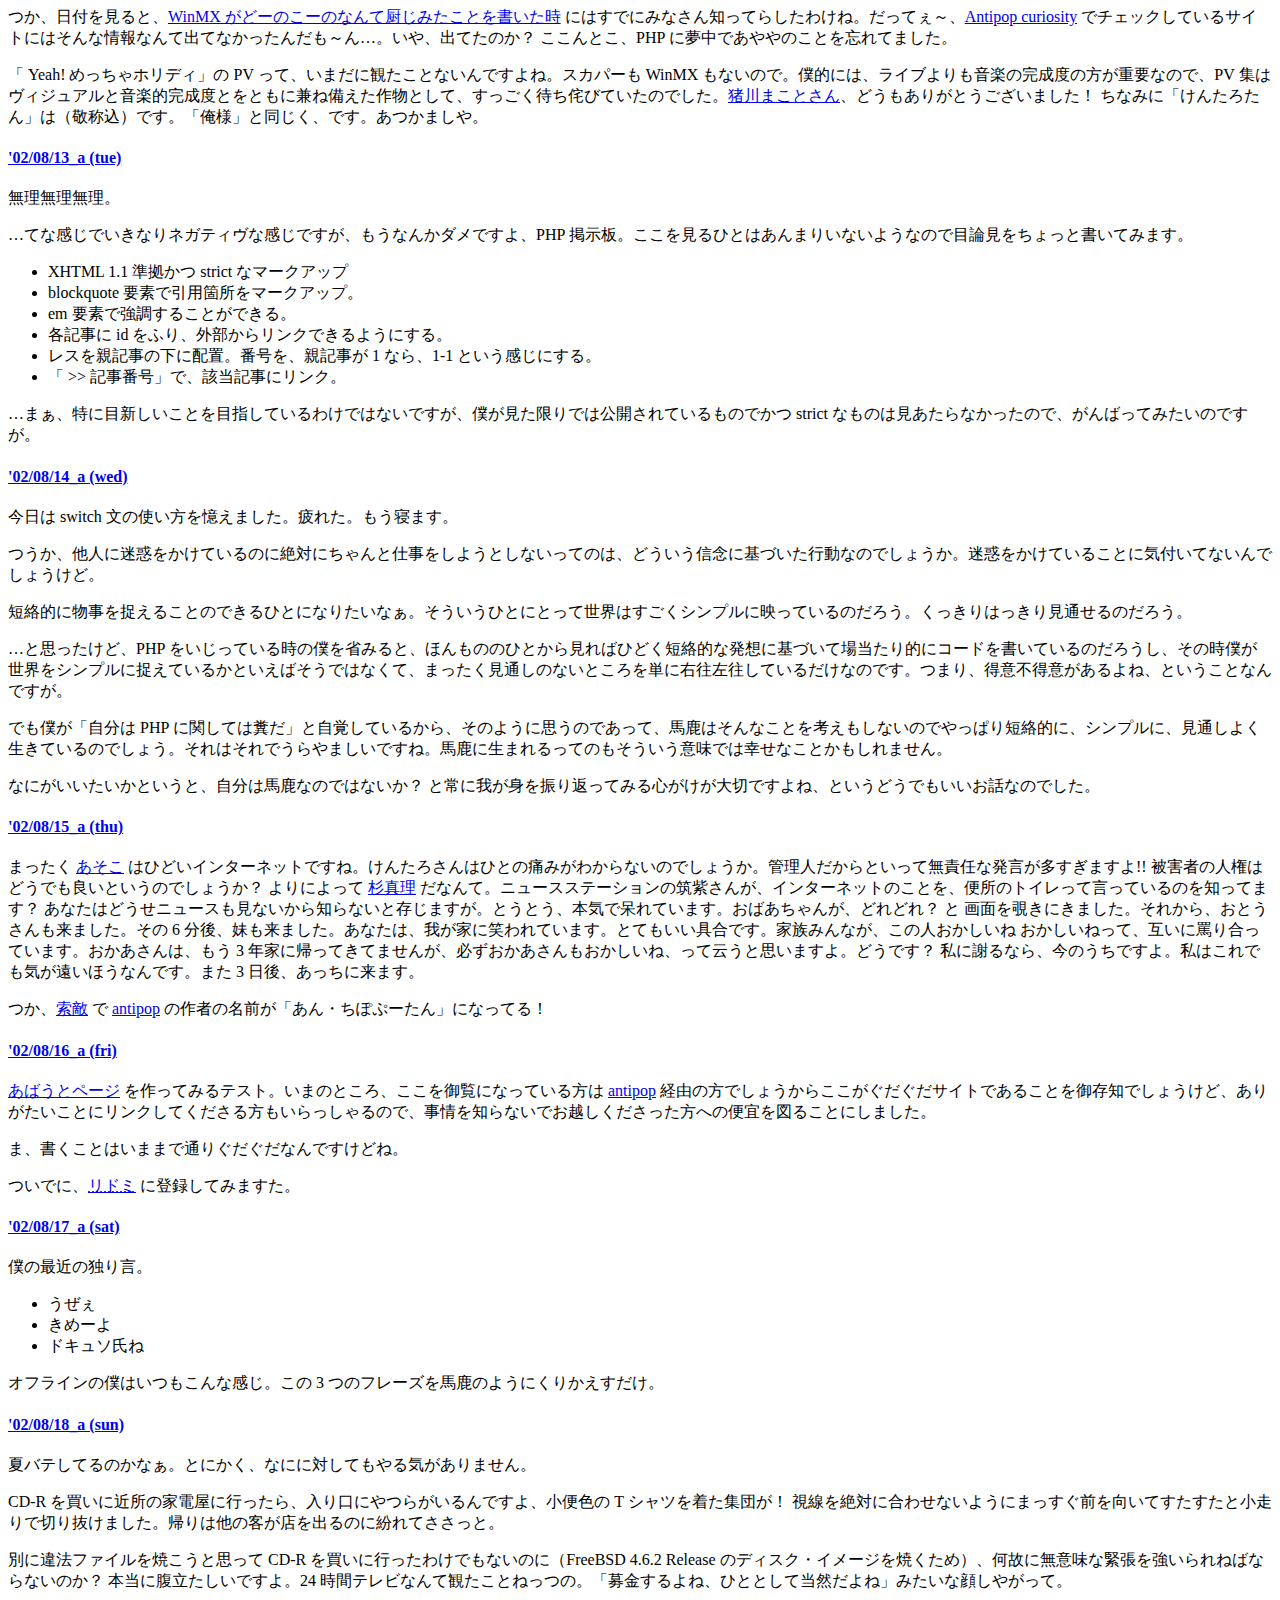
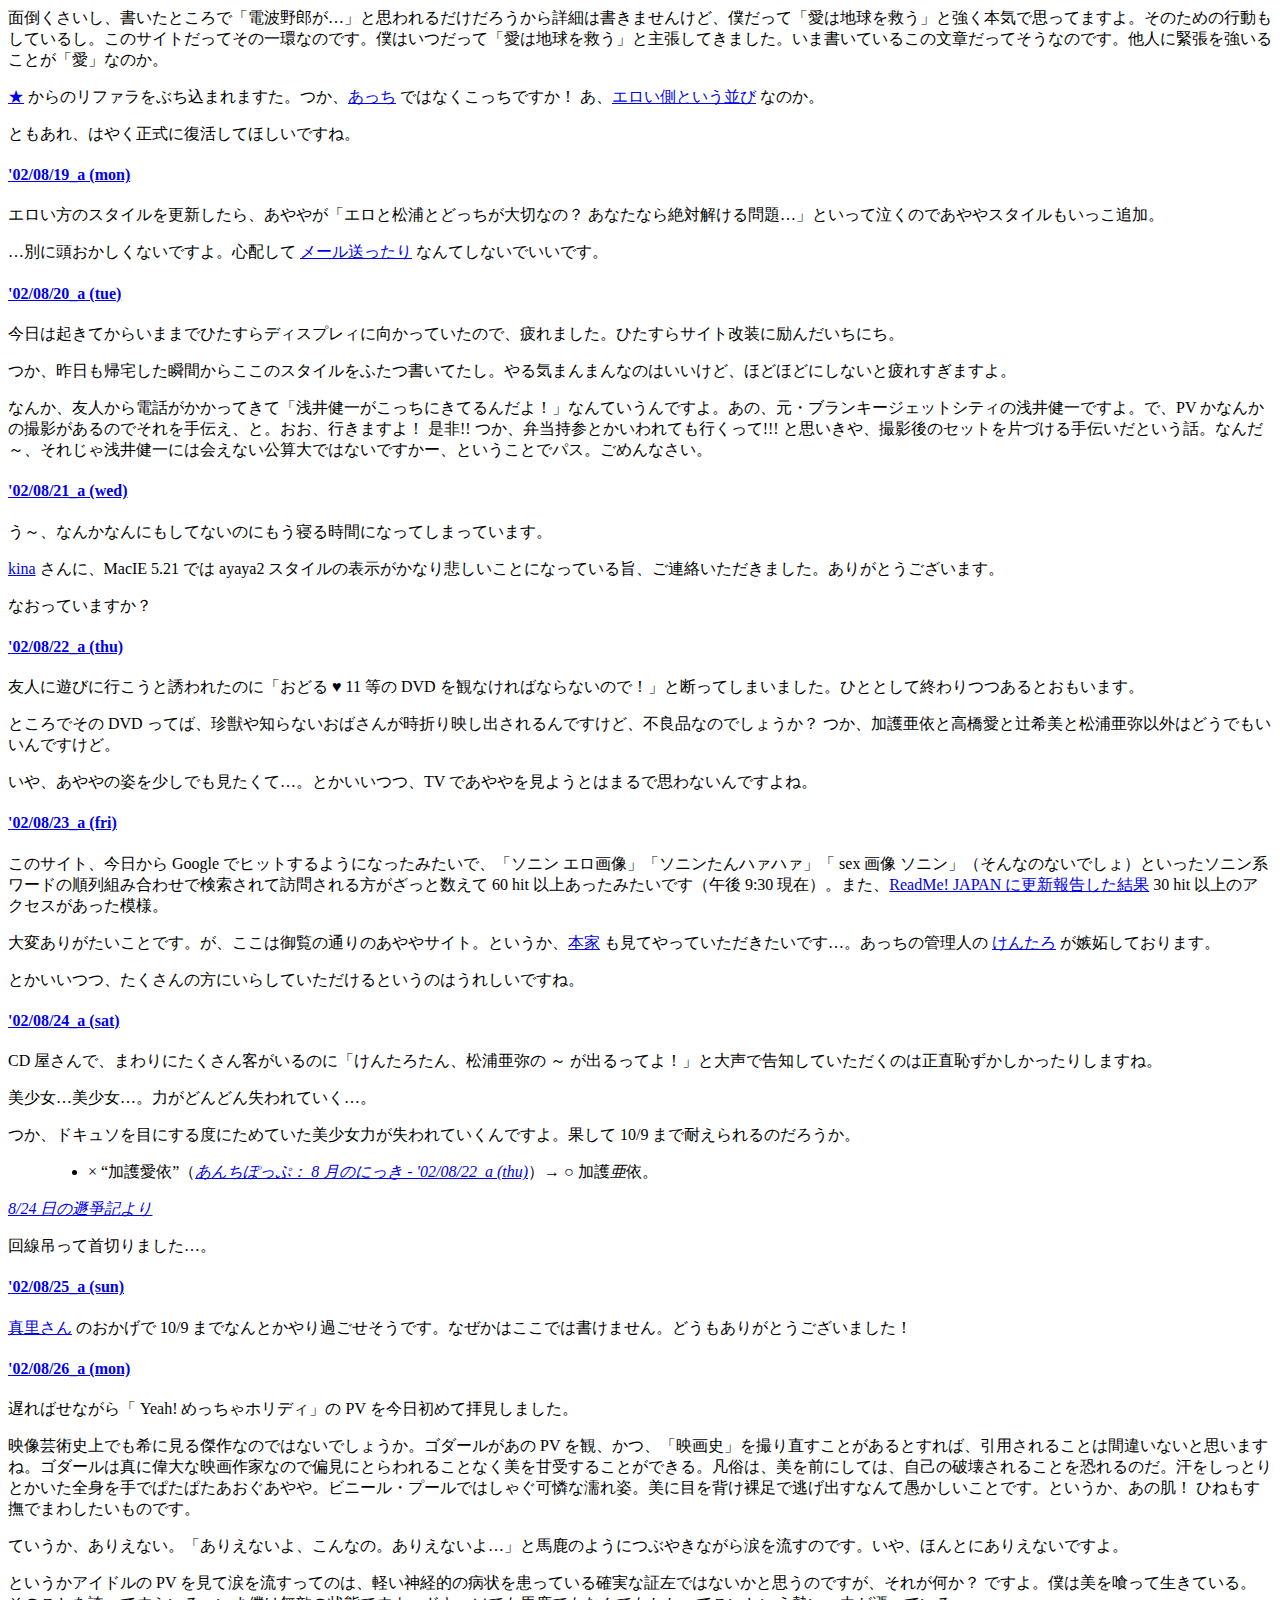
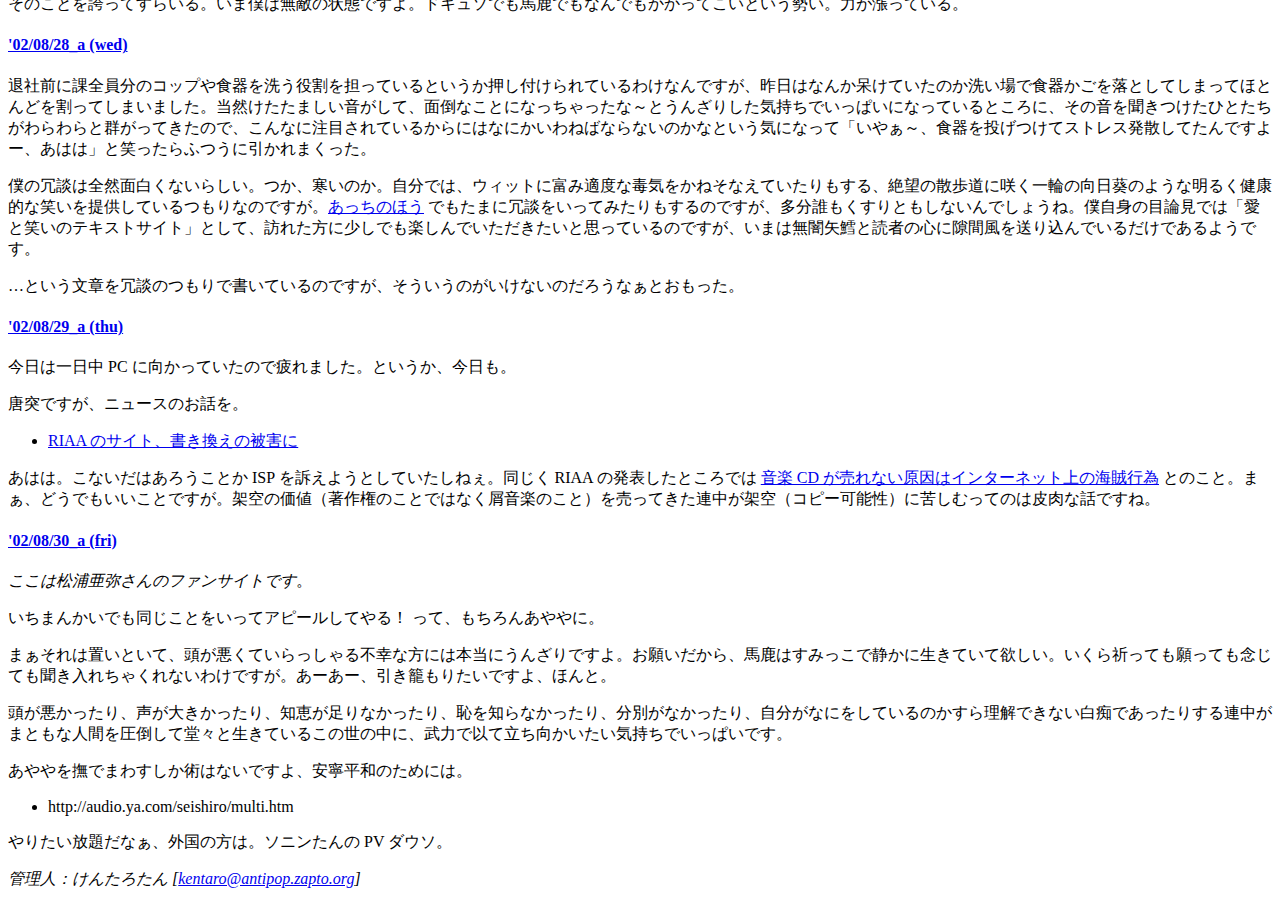
<file: public/logs/antipop/past/diary_0208.html>
<?xml version="1.0" encoding="Shift_JIS"?>
<!DOCTYPE html PUBLIC "-//W3C//DTD XHTML 1.1//EN"
	"http://www.w3.org/TR/xhtml11/DTD/xhtml11.dtd">
<html xmlns="http://www.w3.org/1999/xhtml" xml:lang="ja">
<head>
<meta http-equiv="Content-Type" content="text/html; charset=Shift_JIS" />
<meta http-equiv="Content-Script-Type" content="text/javascript" />
<meta http-equiv="Content-Style-Type" content="text/css" />
<meta name="author" content="���񂽂낽��" />
<link rev="Made" href="mailto:kentaro@antipop.zapto.org" />
<script type="text/javascript" src="../script/SSS.js"></script>
<title>���񂿂ۂ��ՁF 8 ���̂ɂ���</title>
</head>
<body class="past_0208">
<h1>���񂿂ۂ���</h1>
<ul class="menu">
<li><a href="../">�Ƃ���</a></li>
<li><a href="../about.html">���΂���</a></li>
<li><a href="index.html">�ɂ���</a></li>
<li id="ayaya_list"><a href="../valid_ayaya.html">���J������ǁI</a></li>
<li><script type="text/javascript" src="../script/form.js"></script></li>
</ul>
<h2 class="erotic_phrase">LOVE</h2>
<div class="erotic">
<h3>8 ���̗����񂿂ۂ��Ղɂ���</h3>
<h4 id="diary_020801_e"><a href="diary_0208.html#diary_020801_e">'02/08/01_e (thu)</a></h4>
<p>���܂ɂ͗~��Ă݂������̂ł��ˁB</p>
<p>�Ȃ񂩓��L�T�C�g�� 3 ���^�c���Ă���悤�Ȃ������ɂȂ��Ă��܂��Ă���̂ł����A<a href="http://antpop.zapto.org/" title="antipop">�{��</a>�ł͂�����x������Ƃ������͂��A�����ł͂��������Ȃ��Ƃ������Ƃ������ƂɂȂ��Ă���̂ŁA�������炱�����ł͂Ȃɂ������΂����񂾂낤�B�G�������ł����������B���ʂɈ����܂���悤�ȃG�O���`�ʖ��ڂŁB�ł��A<a href="http://web-cafe.zive.net/" title="Web Cafe' &quot;Prelude&quot;">�W��������</a>�݂����ɕ��˂�����킯�ł��Ȃ����Ȃ��B</p>
<p>���ނ��B�l�^�T�C�g�Ƃ͂����ꉞ�����グ�Ă��܂�������ɂ͂Ȃɂ����Ȃ��Ƃ�����ł��ˁB�Ƃ����킯�ŁA�y���͂������΂��肻�̂�������l���Ă݂܂��傤�B</p>
<h4 id="diary_020802_e"><a href="diary_0208.html#diary_020802_e">'02/08/02_e (fri)</a></h4>
<p>�G���������������Ǝv������A�y���͎d���ŋx�݂Ȃ��Ȃ̂ł����B�G���������������x�̗]�T����]���҂ɗ^���Ȃ��E����Ăǂ���H �ϑz��������邱�Ƃ��ł����ɁA�Ζ����ɂނ�ނ�ނ�ނ�ނ�ނ炵����ǂ�����̂�H</p>
<p>�܂��A�~�]�Ȃ�ĂȂ��ł����ǂˁB�P�ɖʔ�������������Ƃ��������ŁB</p>
<h4 id="diary_020803_e"><a href="diary_0208.html#diary_020803_e">'02/08/03_e (sat)</a></h4>
<p>������ł��ԉΎʐ^���B</p>
<p><img src="../img/fireworks.png" alt="�摜�F�ԉ�" /></p>
<p>�ԉ΂��Ăق�Ƃ͐����Ă���񂶂�Ȃ����A�Ǝv�킳���悤�ȁu�����̑����v�ƌĂԂׂ����͂����̎ʐ^���犴����邱�Ƃ��ł���̂ł͂Ȃ��ł��傤���B</p>
<h4 id="diary_020804_e"><a href="diary_0208.html#diary_020804_e">'02/08/04_e (sun)</a></h4>
<p>���[�A�V�X�^�āA�v�������΂Ȃ��ł��c�B���A�摜���Ȃ��B</p>
<h4 id="diary_020805_e"><a href="diary_0208.html#diary_020805_e">'02/08/05_e (mon)</a></h4>
<p>�G�������̍\�z��������̂ɁAPHP �̂����ŏ����ɂ�����܂���B</p>
<h4 id="diary_020806_e"><a href="diary_0208.html#diary_020806_e">'02/08/06_e (tue)</a></h4>
<p>�������Ȍv���F�l�Ɏ������܂�āA������Ə���Ă݂���������B�G���A�Ȃ̂����H �悭�킩��܂��񂪁A�ʔ������ł��B</p>
<p>�ĂȊ����ŁA�S�ς�肵�܂����Ă���킯�ł��B����������ς�~���قǉ��������ɂ��ł����B</p>
<h4 id="diary_020807_e"><a href="diary_0208.html#diary_020807_e">'02/08/07_e (wed)</a></h4>
<p>�����̗~�]�ɂ͂����֐S���Ȃ��ł��B���l�̗~�]��~�]���邱�Ƃ������y�����B���āA���l�E�W���[���ł����H �~�]�̎O�p�`�ł����H �Ⴂ�܂���B</p>
<p>�~�]�̎O�p�`�Ȃ�Ă͂Ȃ���s�\�ł��邩�炱���A���l�̗~�]��~�]���邱�Ƃ��y�����̂ł��B�Ƃ�V�тł��ˁB���ӂӁB</p>
<p>�����炪�킴�킴�ǂݍ���ł����Ȃ��ƂȂ�̖ʔ��݂��Ȃ��h�L���\�΂���Ȃ̂ŁB�c�ɂ̓C���ł��c�B</p>
<h4 id="diary_020808_e"><a href="diary_0208.html#diary_020808_e">'02/08/08_e (thu)</a></h4>
<p>�������X�V���鎞�ԓI�ȗ]�T���Ȃ���ł����ǁA�܂��A�܂��[�肢���܂��傤�BPHP �y��������B</p>
<h4 id="diary_020809_e"><a href="diary_0208.html#diary_020809_e">'02/08/09_e (fri)</a></h4>
<p><a href="http://wangando.com/diary/2002/08.html#youjo" title="'02/8/9 �u�c���j���[�X 3 �v">�����̘p�ݓ��L</a> �o�R�ŗc���̂������Ȃ��p��q�����܂����B�y�h�̗F�l�̂��߂ɕۑ����Ƃ����B�Ə����ƁA�u���܂��̎�Ȃ񂾂�i�� �v�Ƃ�����ꂻ���ł����A�ʂɂ���������͂���܂���B</p>
<p>���ʂĂĂ�̂ŗ�ɂ���Ę_�ؔ����Œf�肵�܂����A���܂̂悤�Ȃ����Ŏq���|���m�������܂�ُ͈�B���A�Y�����̉۔��Ώۂ�����������Ƃ������A�ی�Ƃ������̃p�^�[�i���Y���i�f���Ĉ����Ӗ��ł́j�����𗘂����邱�Ƃɑ΂��āA�_���I�Ȗ����������Ȃ����_�͊�n�O�B</p>
<p>�y�h�t�B���A�ǂ��������܂��Ƃ��āA���̘e�ł͂��������f�������ɗ����_�u���E�X�^���_�[�h�i�ł���Ȃ����j�������ƍ߂Ȃ̂ł���B</p>
<h4 id="diary_020810_e"><a href="diary_0208.html#diary_020810_e">'02/08/10_e (sat)</a></h4>
<blockquote cite="http://www.deep-black.org/diary/diary0208a.html#fuckjinken" title="�u�V�E��X���X�v '02/08/10 �u�t�@�b�N�l���v">
<p>���X�A�ǂ̍��ł��`���C���h�|���m�̎����܂�́A�q�ǂ��̌����̂��߂ɂ���Ă���̂ɁA���̍��ł͎q���̐l���Ƃ������z���A�l�����̊Ԃɂ����y���Ă��Ȃ��悤�ł��B�ǂ��炩�Ƃ����Ɨϗ����ǂ��Ƃ��O�����ǂ��Ƃ������ƂŁA�����|���m�������܂��Ă���ʂ�����B </p>
</blockquote>
<p><cite><a href="http://www.deep-black.org/diary/diary0208a.html#fuckjinken">�u�V�E��X���X�v '02/08/10 �u�t�@�b�N�l���v���</a></cite></p>
<ul>
<li>�`���C���h�E�|���m�K���ɔ��΂��܂��B</li>
<li>�q���̌������i�Ɏ^�����܂��B</li>
</ul>
<p>�܂�A�q����@���ɂ���ĉߏ�Ɂu�ی�v���悤�Ƃ����l�����ɔ��΂��܂��B���́u�q���v�Ƃ����̂��ǂ̂�����Ő��������邩���Ă̂����Ȃ킯�ł�������͂Ƃ肠�����u���Ƃ��āA���̎q���� TV �ŕ��f���邱�ƂɂȂ�̈�a���������Ȃ��Љ�Ń`���C���h�E�|���m�������܂邱�ƂɂȂ�̈Ӗ�������̂��B</p>
<h4 id="diary_020811_e"><a href="diary_0208.html#diary_020811_e">'02/08/11_e (sun)</a></h4>
<p>���`�A�G���Ƃ͊֌W�Ȃ��ł����ǁA������ƁB</p>
<p>�w�����܂񂪑剤�x��F�l�ɑ݂�����A�n�}�����݂����B�ŏ��́A�u���^�N������ǂ�Łw �` �����G���[�x�Ƃ������񂾂�H ���߁[��v�Ȃ�Ă����Ă������ɁA�ł��B�ŁA���̗F�l���Ă̂͂����̓��L�ł��т��ѓo�ꂷ��F�ȂЂƂȂ�ł����ǁA�Ă̒肿�悿���ꔭ�ŗi��h�ɁA�Ƃ��������ނ���M�҂ɂȂ����͗l�B</p>
<p>�l���A�����������ʂɕs�ē��Ȃ��̂ł�����ނƎ����悤�Ȑ�����������Ă����̂ł����A���܂ł� DVD �{�b�N�X���o�����Δ������A�ƌ��ӂ��Ă��邮�炢�ł��i�{���̃��^�N���񂩂猩��ΊÂ��ł��傤���j�B�ŁA�l�́u��h�v�Ȃ̂ŁA���͔ނƈ�Ӓ��_�킵�Ă����̂ł����A���̂������A�����K�V���|���ŗ 3 �A���ŏo�Ă��܂����B</p>
<p>�������łɁA5 �ڂȂ�ł����ǁc�B</p>
<h4 id="diary_020813_e"><a href="diary_0208.html#diary_020813_e">'02/08/13_e (tue)</a></h4>
<p>������H�ׂ����ł��B</p>
<h4 id="diary_020814_e"><a href="diary_0208.html#diary_020814_e">'02/08/14_e (wed)</a></h4>
<p>����ς�A���e�邩�ۂ��͐l���ɂ����ďd�v�Ȃ��ƂȂ�ł����ˁB���ށB</p>
<p>�������~�����ł���A�Ȃɂ����B�����Ɨ~�����̂́A�����ł͔����Ȃ����̂ł���ˁB�Ă��ς��������]�Ƃ��A�Ȃ�ł��L���ł��铪�]�Ƃ��A�Ƃɂ����ŋ��̓��]�Ƃ��B</p>
<h4 id="diary_020815_e"><a href="diary_0208.html#diary_020815_e">'02/08/15_e (thu)</a></h4>
<p>������Ƃ����C���ł��B���A�G���E�T�C�h�̑��݈Ӌ`���ǂ�ǂ񔖂�Ă���悤�ȋC�����܂��B�V�X�^�����Ȃ���`�B�������A����ǂ���ł͂Ȃ��̂ł������B</p>
<h4 id="diary_020816_e"><a href="diary_0208.html#diary_020816_e">'02/08/16_e (fri)</a></h4>
<p>�G���������������Ǝ��݂��̂ł����A�G���ł͂Ȃ���ɁA�Ӗ��s���ȕ��͂ɂȂ��Ă��܂��āA�o�������������ĂȂ��̂ɕ��蓊�����Ⴂ�܂����B�ł��܂��A���������Ȃ̂ł��Ղ��܂��B</p>
<p>�X�E�B���O����g�̂����������悤�Ƃ����C�͊��ɂȂ��āA�Ƃ��������ނ��돔���o�̕ϒ��ɂ�����Őg���܂����Ă��܂��Ă��邢�܂ƂȂ��ẮA�t���A�̖ؖڂ������ƐL�ѐ����Ă������܂�A�e�[�u�����炱�ڂꗎ�����郏�C�����₪�Ă͉��ΐF�̂ԂԂƂȂ��čӂ��U��A�����S�̂��ς�ς�Ə[�����Ă������܂������ڂ���ƒ��߂Ă���̂��y�����āA�Ƃ�����Ζl�����̑ڂɓ����������Ă���ޏ��̑��݂�Y��Ă��܂������ɂȂ�B</p>
<p>�̂������Ȃ����Ĕޏ������[���ƒ��߂Ă݂�B�������c�����c�Ɗ�S�̂������݂ɐU�����A���̖т��ǂ�ǂ񓍐F�ɐ��܂��Ă����B�l�̎肪�L�тĔޏ��̔����Ȃł�B�͂��߁A���������Ɏw�������낿���Ƃ����߂Ă͓P�ނ��l�q�����������Ă������F�̔��̖т����́A�l�̎w���A�r���ӂ����ӂ����Ɛk����̂���������āA���܂ł͂킳�킳�Ɗ����t���Ă͖ь�������荞��ł��Ĕ畆���������܂��������肷��̂ŁA�䖝�ł����ɖl�̑̂͗��Ԃ��Ă��܂��B</p>
<p>�˂��A���o����A�������ˁA���o���ˁA���Ȃ����Ƃ�̂��肩�����B���݂������̂����肩�炮�邮��Ɏ�芪���Ȃ���A���炬��ɋP���ǂ�ǂ낵���t�̂����Ƃ��������畬�o�����Ȃ���B���o�A���o�B�ˁB�˂��B�ǂ��炩��Ƃ��Ȃ����ꗎ���Ă����A���ꗎ���Ă��������ɂ��킹�Đg�̗̂̕����L�����Ă��������ŁA�̂����Ȃ��ȂɂȂ��Ăقǂ��Ȃ��Ȃ��Ă��܂��c�i�����j</p>
<p>�c���X����Ȓ��q�Ȃ�ł����ǁA�ǂ��ł����H �ǂ݂����ł����H �l�͏��������Ȃ��ł��B</p>
<h4 id="diary_020817_e"><a href="diary_0208.html#diary_020817_e">'02/08/17_e (sat)</a></h4>
<p>�f�W�J������������ɂ͂Ƃ肠���� <em>�n���B��</em> ������I �������A���肪���˂��c���̂܂܂ł͕�̎������ꂾ�A�L�Ȃ�ĎB���Ă���ꍇ�ł͂Ȃ��̂Ɂc�ƃf�W�J�������Ă��炱�̕������ƋC�ɂ������Ă����̂ł���B</p>
<p>�l�͊O�o����Ƃ��͕K���J�����������ďo������̂ł����A���Ƃ����Ăς���ς���B��܂���킯�ł͂���܂���B���A�قƂ�ǋN�����邱�Ƃ���Ȃ��̂ŁA�ꏏ�ɂ���F�l���u���႟�A�Ȃ�̂��߂ɃJ�������������Ă�̂�H�v�Ȃ�Ė����Ȃ��Ƃ�u���킯�ł���B�������l�͂����������B</p>
<p>�u�j�q����ҁA�������Ȃ鎞���s���̎��ԂɑΏ��ł���悤��������S�g���������[�����Ă����˂΂Ȃ�Ȃ��̂��B�܂�́A���ł� <em>�n���B�邼</em> �Ƃ������ӂ̌���c�I�v</p>
<p>�c�Ƃ����킯�ŁA�f�W�J�������ĊX�����Ԃ���Ă���j�͊F�n���B��̂��Ƃ������̒��ɂ͂Ȃ��̂ł��B�C�����悤�R(�L�[`)�m</p>
<h4 id="diary_020818_e"><a href="diary_0208.html#diary_020818_e">'02/08/18_e (sun)</a></h4>
<p>�F�l�������ӂ��肵�Ă����ނ�ɏ��w�Z�̑��ƃA���o�����J���Ē��߂Ă���̂ł��B�Ӂ`��A���������ˁA�Ǝv���Ă�Ɓu����ς� �` �����͂��킢����Ȃ��A�܂��ɔ��������̂��̂���I ���̎���ɖ߂肽���Ȃ��v�Ȃ�Ă����Ă�킯�ł���B</p>
<p><em>���̃����y�h��Y�ǂ������I</em></p>
<p>�Ƃ͂����A���ƃA���o�����Ă̂́A�A���A���Ȃ胄�o����i�ł���ˁB�Z�L�����e�B�ӎ��̊Â��w�Z�����s����A���o���Ȃ�āA�Z���E�d�b�ԍ��Ƃ��ɋL�ڂ��ꂿ����Ă܂��B�����炭�����������ʂł͍��l�Ŏ�����ꂽ�肵�Ă���̂ł��傤�ˁB�u���� 3 �N�x���Ɛ��A������V���k���n��A�R���ŋ��v�Ƃ������āB</p>
<h4 id="diary_020819_e"><a href="diary_0208.html#diary_020819_e">'02/08/19_e (mon)</a></h4>
<p>�Ȃ񂩁A�݂Ȃ���A���̃T�C�g�̂��Ƃ������T�C�g���Ǝv���Ă�������݂����Ȃ̂ŁA�G���X�^����ǉ����܂����B�Ƃ͂����A���ς�炸�G�����Ȃ��ł����ǁB</p>
<p>���ȁ[��K���Ȃ̂ŁA�\�����������������m��Ȃ��ł����A�܂������ł��傤�B</p>
<h4 id="diary_020820_e"><a href="diary_0208.html#diary_020820_e">'02/08/20_e (tue)</a></h4>
<p>CD �I�������Ă�����u��z�R�M�����v�Ƃ����� mpeg �t�@�C���̓����� CD-R �𔭌����܂����I �Ȃ�ł����R���́H ������ƊςĂ݂܂��傤���B</p>
<p>�G�������悾������ǂ�����`�B�r�N�r�N�B</p>
<h4 id="diary_020821_e"><a href="diary_0208.html#diary_020821_e">'02/08/21_e (tue)</a></h4>
<p>�u��z�R�M�����v�̓G������ł����I ���^�Ȃ��񂽂낽��ɂ���Ȃ݂���Ȃ��̂�������Ȃ�āA�Ђǂ���B�݂�ȁA�C�����āI �T�������!!</p>
<p>���A���ʂɂǂ��ł������ł��ˁB���ہA���Ȃ����B�K�v�Ȃ��̂ŁB</p>
<h4 id="diary_020822_e"><a href="diary_0208.html#diary_020822_e">'02/08/22_e (thu)</a></h4>
<p>�Ƃ����킯�ŁA<a href="http://www.harmonypromotion.co.jp/eej.html" title="SONIM OFFICIAL HOMEPAGE">�\�j��</a> �́u�J���[���C�X�̏��v�𔃂��܂����B�܁A�Ȃ͂ǂ��ł�������ł����ǁB</p>
<p>�ƁA������ <a href="http://www2s.biglobe.ne.jp/~chic/pilot.html" title="Terry Minamino ����">���΂��p�\�R������</a> �ŏЉ��Ă����\�j���̃G�� flash �ւ̃����N�𒣂肽��������ł����ǁA�Ȃ� 403 forbidden �ɂȂ�����ĂČ��邱�Ƃ��ł��܂���B���[�J���ɂ͕ۑ����Ă����ł����ǁB���A����A�}�W�Ń��o�����܂���I �����̂悤�ɂЂ�����}�E�X�E�N���b�N�A�ۂ��ۂ���A�}�E�X�E�N���b�N�A�ۂ��ۂ���A�}�E�X�E�N���b�N�A�ۂ��ۂ���ۂ��i�G���h���X</p>
<p>���������Ȃ��̂ŁA<a href="http://www.nikkansports.com/news/flash/f-et-020821-11.jpg" title="02/08/21 �u�\�j�����w�\�o�����`����_�G�v�����p�v">nikkansports.com �̃��o�ʐ^�ւ̃����N</a> ���B���ށ`�B(�E�́E)�C�C�I</p>
<ins datetime="2002-08-23T00:50:00+09:00"><p>[�ǋL] <a href="http://ohsaru.tdiary.net/" title="�_�C�^����̃G���`�����L�B����`�B">�T�������L</a> �ɂāA�\�j���̐V���Ȃ�i�H�j�G�� flash ���Љ��Ă��܂����B�̂ŁA<a href="http://www5d.biglobe.ne.jp/~iiaccess/memory/4078.swf">�����ł������N</a> �����Ⴂ�܂��B�킧�I</p></ins>
<h4 id="diary_020823_e"><a href="diary_0208.html#diary_020823_e">'02/08/23_e (fri)</a></h4>
<p><a href="http://www.deep-black.org/diary/diary0208b.html#eroero" title="�[���d�]�� 02/08/23 �u�G���摜�R�~�����v">�˂��݂��񂪌��y���Ă���̂�</a> �摜�𑝂₵�Ă݂�B���ꂼ��̃y�[�W�ɈႤ�摜��z���܂����i@�f�t�H���g�̃G���X�^�j�B�������A�����l�^���͓���̂Ƃ��낾�Ǝv���B���ށ`�B�蔲���������B</p>
<p>�e�[�}�́c�܂��A�˂��B�@���Ă��������B���B�D���ł��B</p>
<p>����(�E�́E)�C�C�I �Ƃ͂����Ȃ��H</p>
<h4 id="diary_020824_e"><a href="diary_0208.html#diary_020824_e">'02/08/24_e (sut)</a></h4>
<p>�Ƃ������������������̂ɍs�����ȊO�� PC �Ɍ������ĉ߂��������ɂ��������̂ł���܂��āA�~��I�Ȃł����Ƃ�������Ȃ��͓̂��O�̂��ƂŁB�Ƃ͂����A�������̂ɍs������̉Ɠd������̓X���ɂ��킢�����̎q�����āA���͖l�A���̎q�ɍD����Ă����ł���B�����āA�l�����X�����炩�Ȃ炸�u��������Ⴂ�܂��v���Ă������́B</p>
<p>�c�Ƃ����b��F�l�ɕ���������A�������Ƃ��΂킸�Ɂu������l�b�g���āA���܂ɊO�o�������Ǝv���Ζϑz���c���ꂾ�ȁv�ƁB</p>
<p>���̒������ł��ˁB�ނ̂悤�ɂЂƂ̍D�ӂ�f���Ɏ󂯎~�߂邱�Ƃ̂ł��Ȃ��S�̂Ђ˂��ꂽ�ЂƂ΂���ł��B�ǂ����Ă����ƕ����荇�����Ƃ��Ȃ��̂ł��傤���H �ЂƂ̐S�̔������������ƐM���Ă������Ǝv���܂��ˁA�{���ɁB</p>
<p>���ӂ��̎q�ɍ�������邱�ƂɂȂ�̂ŁA�������疈���y������炵�ăT�C�g���X�V����ɂȂ񂩂Ȃ��Ȃ�ł��傤����A���̃T�C�g�͑����ł��ˁB�܂��A���킢�����̎q�̂��߂Ƃ���΂�������������Ȃ����Ƃ��Ǝv���܂��B</p>
<h4 id="diary_020825_e"><a href="diary_0208.html#diary_020825_e">'02/08/25_e (sun)</a></h4>
<p>�����͋v���Ԃ�ɊO�o���ă��C�u�ւ����Ă��܂����B�܂����̂��Ǝ��̂͂ǂ��ł�������ł����ǁA�������N��������ł���I</p>
<p>���鏗�̎q�Ɉ�ڍ��ꂵ�܂����B�^���N�g�b�v�̂Ȃ߂炩�ȕz�n���_�炩����ނ��̋��͂�������ꂸ�L���ŁA�����ዾ�������͂��ƂȂ��m���������������Ă�������B�܂��ɁA���B<em>���̖G���G�������ς������i���������K�l�����j�ł���I</em></p>
<p>���A���̎q�̑f�����܂�Œm��Ȃ���ł���ˁB���̊Ԃɂ����C�u��ꂩ�炢�Ȃ��Ȃ��Ă������B����A�l�͐�΂Ɍ����o���܂���B�����ăR�N��܂���B���Ȃ��̋��ŋ������Ă��������A���̈����݂������̂͂��Ȃ��������Ȃ��A�ƁB</p>
<p>�Ƃ������A�D���ł��I �����ɐ錾���Ă��܂�������ɂ͂��Ȃ��͖l�� yes/no ���킸�����Ȃ���΂Ȃ�Ȃ��B���A���Ȃ��͖l�Ƃ������Ă��܂��B���������ł��B���̒��L���T�C�g�u���񂿂ۂ��Ձv�Ő錾���ꂽ����ɂ́A���łɐ��E���̂ЂƂɒm��ꂽ�����ɂȂ��Ă��܂��Ă���̂ł���I</p>
<p>����A����΂���̓l�^�ł͂Ȃ��ă}�W�ł��B�D���ł��B</p>
<h4 id="diary_020826_e"><a href="diary_0208.html#diary_020826_e">'02/08/26_e (mon)</a></h4>
<p>�Ƃ������A�F����l�̂��Ƃ��f���p���Ǝv���Ă�������̂ł́H �Ⴂ�܂���A�������B�l�̓��f�B�J���E�t�F�~�j�X�g�Ȃ̂� <q>���̖G���G�������ς������</q> �Ȃ�Ă����\�����΂ɋ����܂����A���e�E�l�|���܂���A���l���������̂Ȃ�΁B�������펯�l�Ȃ̂ŃX�g�[�L���O�I�ȍs�ׂɋy�񂾂�͂��܂���B�P�ɁA�l���ޏ��ɒl����Ƃ������ޏ������l�ɂӂ��킵�������ł��邩�����̋L�q���������܂łł��B</p>
<p>�[���A�܂�����Ȃ��Ƃ͂ǂ��ł������ł��B�����̓G�������ƂȂ�čl���Ă���]�T�͂���܂���B�ڍׂ͂������L�̕��ŁB</p>
<p>���f�B�A�Ђ��̃h�L���\�E�q�b�L�[�l������ɂ���ׂ��ł͂Ȃ��B�Ƃ������A���r���[�ȃh�L���\�����y�̂���ׂ����B</p>
<h4 id="diary_020828_e"><a href="diary_0208.html#diary_020828_e">'02/08/28_e (wed)</a></h4>
<p>���߂�Ȃ����B���̃T�C�g���X�V����]�T���Ȃ��ł��`�B</p>
<p>�Ǝv�������ǂ�����Ƃ����������B</p>
<p>�����͑䕗�Őڋ߂̓��B�_�����킯�ł͂Ȃ����A�d���͉ċx�݂ł��x�݂ł��B���Ђ�B�u�~�x�݁v�Ȃ�ėD��ȕ��K�Ƃ͂܂�ŉ��̂Ȃ����d���Ԃ肾�����̂ŁA������Ă������͂��B�Ƃ������A�䕗 15 ���͂������ɂ܂�����������ł��Ă��܂��B���o���B�����͂����ɂ� antipop �T�[�o�̊Ď��ɓ�����Ȃ��ƂȂ�܂���ˁB�܂��A�䕗����Ȃ��Ă��Ђ˂��� PC �̑O�ɂ�����Ă����ł����ǂˁB</p>
<p>���A�G���ƑS���֌W�Ȃ��Ȃ��B�������T�C�h�ł̓G���Ƃ������Z�N�V���A���e�B�Ɋւ�邱�Ƃɂ��ď������ƂɂȂ��Ă���̂ł����B</p>
<h4 id="diary_020829_e"><a href="diary_0208.html#diary_020829_e">'02/08/29_e (thu)</a></h4>
<p>�͂����`�B</p>
<p>�Ƃ������ŋ߂͏��̎q�̔��΂��茩�Ă���̂��I���W�������Ă₾�B���A�Ƃ����Ă��I�o���Ă��邩�ǂ����͂ǂ��ł��������A��ł��r�ł����ł��ǂ��ł��悭�āA�Ƃɂ������ł܂킵����y���������ǂ����Ƃ����̂����͓I���ǂ��������߂�̂����ǁA�����Ȃ�Ƃ�͂�Ⴂ�q�ɖڂ������Ă��܂��A���ł���͂荂�Z�����炢�̔N�����ł������x�������悤�Ɏv����̂ł��B�Q�����Ă��锧�̂��ꂢ�ȏ��̎q���Ђ˂������ł܂킵�����Ȃ��A�Ȃ�Ă��Ƃ��Ђ˂��� PC �Ɍ������l���Ă����̂ł����A������Đ�[�N���́u���������v����Ȃ��B�����Ȃ��B���������h�A�ǂ����ɂȂ��ł����H �z�e���Ƃ�����Ȃ��āu�h�v�B</p>
<h4 id="diary_020830_e"><a href="diary_0208.html#diary_020830_e">'02/08/30_e (fri)</a></h4>
<p>��������{���ɏ��̎q�̂��Ƃ͂ǂ��ł������ł��B�S�R�����Ȃ����B�u���e�v�Ƃ����ǂ��ł������B���e�Ȃ��Ă��܂�Ȃ��ł��A�S�̒ꂩ��B�G���e�B�b�N�Ȋ��\�́A���f�B�A��]���ɂ������݂��܂���B�u���̓d�g���[�}�����I�v�Ɣl�|���ꂽ�Ƃ���ŁA�l�͂Ȃɂ������܂���B���̒��ɂ͖{���ɔߎS�Ȓn�悪�����āA�l�����̂悤�ɔl�|����ЂƂ͂�������������m��Ȃ������Ȃ̂ł��B�l�̎��� 100 �L���l���ɂ́A�j�������h�L���\�������܂���B����͖l�̎v���オ�肩�痈��ߊϓI�ȔF���Ȃǂł͒f���ĂȂ��B�l�͌����𒼎����Ă���B�����Ă�����܂邲�Ǝ󂯓���Ă���̂ŁA�]���̊��\�ɖ������邵���Ȃ��̂ł��B</p>
<p>�����C���ł�����|߁��)�m</p>
</div>
<h2 class="ayaya_phrase">�E�L�E�L�ȉĊ�]</h2>
<div class="ayaya">
<h3>8 ���̂�����D���G���G���ɂ���</h3>
<h4 id="diary_020801_a"><a href="diary_0208.html#diary_020801_a">'02/08/01_a (fri)</a></h4>
<p>�h�L���\��l�ԂƂ��ĔF�߂Ȃ����Ƃɂ��܂����B</p>
<p>�l�͂ЂƂ������̂��h�L���\�ɑ΂��Ă��g���Ȋ፷���𓊂������Ă����悤�ŁA���̂����ō����͂Ђǂ��ڂɑ����܂����B�E�� �E�� �E�ӂł���B�R�ł��B�����Ђ�������܂����B</p>
<p>�Ƃ����킯�� 8 ���B�V�摜��z���܂����i�ߋ����O�� 8 �����L�̕��ˁj�B</p>
<h4 id="diary_020802_a"><a href="diary_0208.html#diary_020802_a">'02/08/02_a (thu)</a></h4>
<p><a href="diary_0207.html#diary_020731_a" title="'02/07/31_a">�Ƃ����킯��</a>���[�� 500 �~�𕥂����łɂ܂��R�[�q�[�����݂��ĂȊ����ł���B</p>
<p>�����͉ԉΑ������ł����ǁA�������d���ł낭�Ɍ��邱�Ƃ��ł��Ȃ������ł��B���A���̉ԉΑ����R���e���c�̂ЂƂł���E�`�̒n���̉čՂ�A�Ƃ�������ʂɁu�Ձv�Ƃ�����؂ȕ��K�̑��ݎ��̂�ے肵�����C�����ł����ς��ł���B����Ȃ��̂͂�肽���������ɑ����΂����̂ł����āA�y�l�̏K���𑼐l�ɉ����t����͎̂~���Ăق����B</p>
<p>�l���u���R�v�Ƃ����̂͂��������P���Șb�ŁA���܂�ÓT�I�ȁi����͕K���������H����Ă��鈽���͌ÂтĂ��邱�Ƃ��Ӗ����Ă���킯�ł͂Ȃ��j���l�ςł����u�Ƃ肠�������l�ɖ��f�������Ȃ��v�Ƃ������̒���������ˁA�Ƃ������ƂȂ̂ł��B�����Ă����������̒��͎��ۂ͂��̂������u�s���R�v�Ȃ̂��Ǝv���B����������ł����ł͂Ȃ����B���l�ɈӖ��s���ȉ��l�ς������t��������́A�u�s���R�v��l�͎���I�ԁB</p>
<h4 id="diary_020803_a"><a href="diary_0208.html#diary_020803_a">'02/08/03_a (sat)</a></h4>
<p>�����̃T�C�g���ǂ̂悤�ɖ{�Ƃ��烊���N��������悢�̂ł��傤�B�Ƃ������Aphp �̂��׋����Ȃ��Ȃ��i�݂܂���B�{�ɏ����Ă���Ƃ���ɂ���Ă���͂��Ȃ̂ɂł��Ȃ��̂͂Ȃ��Ȃ̂��B����ł��ˁB</p>
<p>����Ȃ̂��ς��ς��ł����Ⴄ�ЂƂ͓��̍�肪�Ⴄ�̂������B䩗m�Ɛ����Ă�����A�ŋ߂͂Ƃ݂ɓ��������Ȃ��Ă���C�����܂��B</p>
<p>�����Ƃ��G���֘A�̃v���O���������v�����΁A�ނ�݂₽��Ȃ��C���o�ďu���Ԃɏ�B�����肷��̂��ȁB</p>
<p>���u�[���A�Ȃ�ł����H �悭�킩��Ȃ����ǁA�ʔ������ł��ˁB���A�������ꊴ�ł���ˁB�����u�[�����āc�B�Ӗ��s���B�l�ɂ͖��� 3 �l���܂����ǁA���������̂Ƃ͂܂��Ⴄ��ł��傤�˂��B�u���ɂ������c�i�͂��Ɓv�݂����Ȃ��Ƃ�����ꂽ���ƂȂ����A����ꂽ�����Ȃ����B</p>
<p>�Ȃ񂩂ق�Ƃɂ��炾�珑���Ă܂����ǁB</p>
<p>�F�l�̃y�h�̂ЂƂ��A���X�ł����̂悤�ɏ��������t�@�b�V�������𔃂����Ƃ�����A�����ɂ��ȃX�e���^�C�v�Ƀ��o���������񂪓������̂���ɂ��Ă��āu���͎��肩�猩���炱���Ɠ����l��Ȃ񂾁v�Ǝv���ğT�����A�ƌ���Ă��܂����B</p>
<p>�܂��Ȃ�ɂ���A�i�D�ɑ΂��鎩�o�͂���Ȃ�ɕK�v���Ǝv���܂��ˁB</p>
<p>�Ƃ͂����l�́u���o�v�Ȃ�Ăǂ��ł��������Ƃ��Ǝv���Ă܂����ǁB���o���ׂ����Ƃ����o���邱�ƂȂ�ĂЂƂƂ��Đ^�����ɐ����Ă���΂������Ă���̂�������܂��̂��ƂŁA����Ȃ��Ƃ����܂ł����������l���Ă��Ă��Ӗ��Ȃ��Ȃ��ƁB</p>
<p>�Ƃ��������킯�������ɍ�����������䩗m�Ɛ�����킯�ł���B</p>
<h4 id="diary_020804_a"><a href="diary_0208.html#diary_020804_a">'02/08/04_a (sun)</a></h4>
<p>�����̓n�u�ɂȂ�܂����i�������ɂ��ꂽ�A�Ƃ������Ƃł͂���܂���j�B���ˁB�ȏ�B</p>
<p>�Ƃ����킯�ŋA�肵�ȁACD ������ł��Z����Ƃ����ɂ��Ă�����ׂ肵�Ă��܂����B���b�N�X�����΂炵���̂͂����܂ł��Ȃ����ƂȂ̂ł����A������܂߂ăv���_�N�g�Ƃ��Ắu���Y����v�̊����x�̍����A���ʂ̖��������΂炵���Ƃ����b�����܂����B�v���_�N�g�Ƃ��āA�Ƃ����̂́u�A�C�h���E���{�b�g�v�Ƃ����������ɂ��֌W���Ȃ��킯�ł͂Ȃ��ł����A�ނ���F���c�q�J�������΂炵���Ƃ����̂Ɠ����Ӗ��ł����͑f���炵���Ǝv���킯�ł���B�Ă��A���ӎ��������ɉ�݂��Ȃ��i�悤�Ɍ�����j�����̕����A�H�Ɛ��i�Ƃ��Ė��ʂ��Ȃ��Ă��������B</p>
<p>���������������Ă����Ƃ肷�邾���̐S�̗]�T�����邤���́A�K���ɐ����Ă�����̂��A�Ƃ͎v���܂��񂯂ǁc�B</p>
<h4 id="diary_020805_a"><a href="diary_0208.html#diary_020805_a">'02/08/05_a (mon)</a></h4>
<p>���l�́A�����Ŏv���Ă���ȏ�ɓ��������̂��낤�B�T���c�B</p>
<p>���Ȃ��ȁA�ȋC���ł��c�B</p>
<p>���A�����A�v���Ԃ�ɂ܂Ƃ��ɂ��ꂢ�ȏ��������܂����B�������܂����B</p>
<p>�_�����c�B</p>
<h4 id="diary_020806_a"><a href="diary_0208.html#diary_020806_a">'02/08/06_a (tue)</a></h4>
<p>����̋L�q�����������_�ł͟T�C���ł������A���̌�A�S�̔��������X�̂������� PHP �̃y�[�W�������悤�ɂȂ��āA���܂̓e���V���������ł��B���͂͂͂́B</p>
<p>���A<a href="http://antipop.zapto.org/" title="Antipop">�{��</a>�Ƀl�^�𓐂�ꂽ�I</p>
<p>����� DVD ���ςĂɂ�ɂ₵�Ă��鎩�����Ȃ݂āA�L�����ƃI���^�B</p>
<h4 id="diary_020807_a"><a href="diary_0208.html#diary_020807_a">'02/08/07_a (wed)</a></h4>
<p>�G�p�ɒǂ��Ăւ�ւ�ɂȂ��Ă��܂��B���APHP �̂����ł�����Ƃ� 3 �` 4 ���Ԑ����ŕ�炵�Ă���̂ŁA�����������B</p>
<p>���낻�낻�̒��x�̂��Ƃ͂��ڂ���ǂ��Ȃ̂����i�N</p>
<p>�Ȃ񂩕��������̂��������ƂɂȂ��Ă���̂ł���B�Ђ�������̂ЂƂ̕����݂����B�����悤�Ȃ��̂��B�ЂÂ��Ȃ��ƁB�Ă��A�ق�ƂЂ������肽���ł���B�o�ϓI�ȗ]�T��������΁B����������ΐ�΂ɓ����Ȃ��ł���A���ʁB</p>
<h4 id="diary_020808_a"><a href="diary_0208.html#diary_020808_a">'02/08/08_a (thu)</a></h4>
<p>�ЂƂ܂��Ńe���p�邱�Ƃ�p���������Ǝv��Ȃ��l�Ԃ���ʂɑ��݂���̂͐�㖯���`����̂����ł��B�n���͔n���Ȃ�ɋ������ōׁX�Ɛ�����A�Ƃ����h�L���\�̗ϗ��������ċv�����B���݂̃h�L���\�͂��łɐl�Ԃł͂Ȃ��ʂ̐������ɂȂ��Ă��܂��Ă���B</p>
<p>�l�͐l�ԂȂ̂ŋ������Ő����Ă���B</p>
<p>���ւցB<q cite="http://webcafe.zive.net/link/html_w3c.shtml" title="Web Cafe' &quot;Prelude&quot;">���炯�Ă܂�</q>�B</p>
<h4 id="diary_020809_a"><a href="diary_0208.html#diary_020809_a">'02/08/09_a (fri)</a></h4>
<p>�T�[�o�𗧂ĂĂ��炱�̂����t�@�C�����L�\�t�g�E�F�A���g���Ă��Ȃ������̂ł����A�����ɂȂ��Ă���Ƃ����̂�����̉���i�e�� AirMac �o�R�Ŏg���Ă���j�ɖ��� LAN �J�[�h�o�R�Ŗ����ɐڑ�����Ζ{�Ƃ̉{���Ɉ��e����^�����ɍςނ��ƂɋC�t���āAWinMX ���_�E�\ &amp; search ���Ă݂܂����B�������A����� PV �����߂Ă̂��Ƃł��B</p>
<p>���A���Ԃ���ȏ󋵂ł��ˁB�Ȃɂ������ɂƂ��ƂƃA���C���X�R���܂����B���APV �W�������[�X���ꂳ������΂���ȃA�z�Ȃ��Ƃ��l�����ɍςނ̂ł���B�͂₭�͂₭�͂₭�A���肢���܂��B</p>
<h4 id="diary_020810_a"><a href="diary_0208.html#diary_020810_a">'02/08/10_a (sat)</a></h4>
<p>�������C�t���Ď������Ă݂��̂ł����A���̓��L�͌��o�� ( h4 ) �� id ��U���Ă܂����ǁA�X�^�C���I���� display:none �������Ă�����̃����N��ɂƂ�ł��A���R�A�\������Ȃ��킯�ł��B�Ӗ��Ȃ��ł��ˁB</p>
<p>�܁A���̓��L�����p���悤�Ȃ�Đ����ȂЂƂ͂��Ȃ��ł��傤����A�ǂ��ł��������ƂȂ̂ł����ǁB���A���p�����镶�ȂǏ����ĂȂ����B���炾�炾��`�B</p>
<h4 id="diary_020811_a"><a href="diary_0208.html#diary_020811_a">'02/08/11_a (sun)</a></h4>
<p>�����͏��߂Č�����I���ɏo�Ȃ��܂����B</p>
<p>�c�ŁA���낢�돑���������Ƃ�����܂������A����������B�Ƃ肠�����A�l�ɂ͂��������̂͐�Ζ����B���Ă镪�ɂ́u�{���ɑf���炵�����ł����ˁv�Ǝv������ǁA���������ƂȂ�΁A�P�ɖ��Ӗ��ȓy���̏K���B��������Ď΂ɍ\���ĎЉ�I�ȒʉߋV�������悤�Ƃ���h�L���\�Ԃ���΂�Ώ΂��A�Ƃ��������B</p>
<p>�܁A�������Ă���鑊��Ȃ�Ă��Ȃ���ł����ǂˁB</p>
<h4 id="diary_020812_a"><a href="diary_0208.html#diary_020812_a">'02/08/12_a (mon)</a></h4>
<p>�ĎO�Ďl�A����� PV �W�������[�X����Ȃ������Ŗl�̐l���͂��܂ł����Ă��_����������Ȃ����I �ƕ��S���Ă�����A<a href="http://snob.s1.xrea.com/2002/08.shtml#aug11" title="�؂̝D�">8 �� 12 �����ोL</a> �Œ���܂��Ƃ��񂪑f�G�Ȃ��m�点�����������܂����I <a href="http://www1.sphere.ne.jp/fmidi/m-sui/m-newsnew.html#no3" title="�u#[M ���Z]���[�j���O���B &amp; �n���[�I �v���W�F�N�g �ŐV�j���[�X�v 2002 �N 8 �� 8 ���f��">���Y�����PV�W��10/9�i���j�ɔ����\��</a>�I�R(߁��)�m</p>
<p>�������Ȃ񂩒l�i�� 2,800 �~�B�������I 10/9 �i���j���Ă̂��ǂꂮ�炢��̎����Ȃ̂��A���K���E���W�߂ĂȂ�Ƃ����̓����̓������߂����Ă��钎������̒m�\�Ȃ̂ł悭�킩��܂��񂪁A�Ƃ������f���炵���I ���̃j���[�X��m��Ȃ��҂́A��X�̏Z�ނ��̐��E�����łɐV���Ȏ����ɓ˓��������Ƃ����܂��m��Ȃ��B</p>
<p>���A���t������ƁA<a href="../../../img.xrea.com/err.fcg%3F404.html#diary_020809_a" title="'02/08/09">WinMX ���ǁ[�̂��[�̂Ȃ�Đ~���݂����Ƃ���������</a> �ɂ͂��łɂ݂Ȃ���m���Ă炵���킯�ˁB�����Ă��`�A<a href="http://a.hatena.ne.jp/~antipop/" title="antipop:antenna">Antipop curiosity</a> �Ń`�F�b�N���Ă���T�C�g�ɂ͂���ȏ��Ȃ�ďo�ĂȂ������񂾂��`��c�B����A�o�Ă��̂��H ������Ƃ��APHP �ɖ����ł����̂��Ƃ�Y��Ă܂����B</p>
<p>�u Yeah! �߂�����z���f�B�v�� PV ���āA���܂��Ɋς����ƂȂ���ł���ˁB�X�J�p�[�� WinMX ���Ȃ��̂ŁB�l�I�ɂ́A���C�u�������y�̊����x�̕����d�v�Ȃ̂ŁAPV �W�̓��B�W���A���Ɖ��y�I�����x�Ƃ��Ƃ��Ɍ��˔������앨�Ƃ��āA���������҂��̂тĂ����̂ł����B<a href="http://snob.s1.xrea.com/" title="�؂̝D�">����܂��Ƃ���</a>�A�ǂ������肪�Ƃ��������܂����I ���Ȃ݂Ɂu���񂽂낽��v�́i�h�̍��j�ł��B�u���l�v�Ɠ������A�ł��B�����܂���B</p>
<h4 id="diary_020813_a"><a href="diary_0208.html#diary_020813_a">'02/08/13_a (tue)</a></h4>
<p>�������������B</p>
<p>�c�ĂȊ����ł����Ȃ�l�K�e�B���Ȋ����ł����A�����Ȃ񂩃_���ł���APHP �f���B����������ЂƂ͂���܂肢�Ȃ��悤�Ȃ̂Ŗژ_����������Ə����Ă݂܂��B</p>
<ul>
<li>XHTML 1.1 �������� strict �ȃ}�[�N�A�b�v</li>
<li>blockquote �v�f�ň��p�ӏ����}�[�N�A�b�v�B</li>
<li>em �v�f�ŋ������邱�Ƃ��ł���B</li>
<li>�e�L���� id ���ӂ�A�O�����烊���N�ł���悤�ɂ���B</li>
<li>���X��e�L���̉��ɔz�u�B�ԍ����A�e�L���� 1 �Ȃ�A1-1 �Ƃ��������ɂ���B</li>
<li>�u &gt;&gt; �L���ԍ��v�ŁA�Y���L���Ƀ����N�B</li>
</ul>
<p>�c�܂��A���ɖڐV�������Ƃ�ڎw���Ă���킯�ł͂Ȃ��ł����A�l����������ł͌��J����Ă�����̂ł��� strict �Ȃ��̂͌�������Ȃ������̂ŁA����΂��Ă݂����̂ł����B</p>
<h4 id="diary_020814_a"><a href="diary_0208.html#diary_020814_a">'02/08/14_a (wed)</a></h4>
<p>������ switch ���̎g�����������܂����B��ꂽ�B�����Q�܂��B</p>
<p>�����A���l�ɖ��f�������Ă���̂ɐ�΂ɂ����Ǝd�������悤�Ƃ��Ȃ����Ă̂́A�ǂ������M�O�Ɋ�Â����s���Ȃ̂ł��傤���B���f�������Ă��邱�ƂɋC�t���ĂȂ���ł��傤���ǁB</p>
<p>�Z���I�ɕ����𑨂��邱�Ƃ̂ł���ЂƂɂȂ肽���Ȃ��B���������ЂƂɂƂ��Đ��E�͂������V���v���ɉf���Ă���̂��낤�B��������͂����茩�ʂ���̂��낤�B</p>
<p>�c�Ǝv�������ǁAPHP ���������Ă��鎞�̖l���Ȃ݂�ƁA�ق���̂̂ЂƂ��猩��΂Ђǂ��Z���I�Ȕ��z�Ɋ�Â��ďꓖ����I�ɃR�[�h�������Ă���̂��낤���A���̎��l�����E���V���v���ɑ����Ă��邩�Ƃ����΂����ł͂Ȃ��āA�܂��������ʂ��̂Ȃ��Ƃ����P�ɉE���������Ă��邾���Ȃ̂ł��B�܂�A���ӕs���ӂ������ˁA�Ƃ������ƂȂ�ł����B</p>
<p>�ł��l���u������ PHP �Ɋւ��Ă͕����v�Ǝ��o���Ă��邩��A���̂悤�Ɏv���̂ł����āA�n���͂���Ȃ��Ƃ��l�������Ȃ��̂ł���ς�Z���I�ɁA�V���v���ɁA���ʂ��悭�����Ă���̂ł��傤�B����͂���ł����܂����ł��ˁB�n���ɐ��܂����Ă̂����������Ӗ��ł͍K���Ȃ��Ƃ�������܂���B</p>
<p>�Ȃɂ������������Ƃ����ƁA�����͔n���Ȃ̂ł͂Ȃ����H �Ə�ɉ䂪�g��U��Ԃ��Ă݂�S��������؂ł���ˁA�Ƃ����ǂ��ł��������b�Ȃ̂ł����B</p>
<h4 id="diary_020815_a"><a href="diary_0208.html#diary_020815_a">'02/08/15_a (thu)</a></h4>
<p>�܂����� <a href="http://antipop.zapto.org/cgi-bin/bbs/bbs.cgi" title="antipop:bbs">������</a> �͂Ђǂ��C���^�[�l�b�g�ł��ˁB���񂽂낳��͂ЂƂ̒ɂ݂��킩��Ȃ��̂ł��傤���B�Ǘ��l������Ƃ����Ė��ӔC�Ȕ������������܂���!! ��Q�҂̐l���͂ǂ��ł��ǂ��Ƃ����̂ł��傤���H ���ɂ���� <a href="http://village.infoweb.ne.jp/~starship/sugi/" title="���^�� �����T�C�g">���^��</a> ���Ȃ�āB�j���[�X�X�e�[�V�����̒}�����񂪁A�C���^�[�l�b�g�̂��Ƃ��A�֏��̃g�C�����Č����Ă���̂�m���Ă܂��H ���Ȃ��͂ǂ����j���[�X�����Ȃ�����m��Ȃ��Ƒ����܂����B�Ƃ��Ƃ��A�{�C�ŕ���Ă��܂��B���΂�����񂪁A�ǂ�ǂ�H ��  ��ʂ�`���ɂ��܂����B���ꂩ��A���Ƃ���������܂����B���� 6 ����A�������܂����B���Ȃ��́A�䂪�Ƃɏ΂��Ă��܂��B�ƂĂ�������ł��B�Ƒ��݂�Ȃ��A���̐l����������  ���������˂��āA�݂��ɔl�荇���Ă��܂��B����������́A���� 3 �N�ƂɋA���Ă��Ă܂��񂪁A�K����������������������ˁA���ĉ]���Ǝv���܂���B�ǂ��ł��H ���Ɏӂ�Ȃ�A���̂����ł���B���͂���ł��C�������ق��Ȃ�ł��B�܂� 3 ����A�������ɗ��܂��B</p>
<p>���A<a href="http://a.hatena.ne.jp/masato/" title="�^������̃A���e�i">���G</a> �� <a href="http://antipop.zapto.org/" title="����E���ۂՁ[����̃T�C�g">antipop</a> �̍�҂̖��O���u����E���ۂՁ[����v�ɂȂ��Ă�I</p>
<h4 id="diary_020816_a"><a href="diary_0208.html#diary_020816_a">'02/08/16_a (fri)</a></h4>
<p><a href="../about.html">���΂��ƃy�[�W</a> ������Ă݂�e�X�g�B���܂̂Ƃ���A�������䗗�ɂȂ��Ă������ <a href="http://antipop.zapto.org/">antipop</a> �o�R�̕��ł��傤���炱�������������T�C�g�ł��邱�Ƃ��䑶�m�ł��傤���ǁA���肪�������ƂɃ����N���Ă��������������������̂ŁA�����m��Ȃ��ł��z���������������ւ̕֋X��}�邱�Ƃɂ��܂����B</p>
<p>�܁A�������Ƃ͂��܂܂Œʂ肮�������Ȃ�ł����ǂˁB</p>
<p>���łɁA<a href="http://readmej.com/"><abbr title="ReadMe! JAPAN">���h�~</abbr></a> �ɓo�^���Ă݂܂����B</p>
<h4 id="diary_020817_a"><a href="diary_0208.html#diary_020817_a">'02/08/17_a (sat)</a></h4>
<p>�l�̍ŋ߂̓Ƃ茾�B</p>
<ul>
<li>������</li>
<li>���߁[��</li>
<li>�h�L���\����</li>
</ul>
<p>�I�t���C���̖l�͂�������Ȋ����B���� 3 �̃t���[�Y��n���̂悤�ɂ��肩���������B</p>
<h4 id="diary_020818_a"><a href="diary_0208.html#diary_020818_a">'02/08/18_a (sun)</a></h4>
<p>�ăo�e���Ă�̂��Ȃ��B�Ƃɂ����A�Ȃɂɑ΂��Ă����C������܂���B</p>
<p>CD-R �𔃂��ɋߏ��̉Ɠd���ɍs������A������ɂ�炪�����ł���A���֐F�� T �V���c�𒅂��W�c���I �������΂ɍ��킹�Ȃ��悤�ɂ܂������O�������Ă��������Ə�����Ő؂蔲���܂����B�A��͑��̋q���X���o��̂ɕ���Ă������ƁB</p>
<p>�ʂɈ�@�t�@�C�����Ă����Ǝv���� CD-R �𔃂��ɍs�����킯�ł��Ȃ��̂ɁiFreeBSD 4.6.2 Release �̃f�B�X�N�E�C���[�W���Ă����߁j�A���̂ɖ��Ӗ��ȋْ����������˂΂Ȃ�Ȃ��̂��H �{���ɕ����������ł���B24 ���ԃe���r�Ȃ�Ċς����Ƃ˂��́B�u��������ˁA�ЂƂƂ��ē��R����ˁv�݂����Ȋ炵�₪���āB</p>
<p>�ʓ|���������A�������Ƃ���Łu�d�g��Y���c�v�Ǝv���邾�����낤����ڍׂ͏����܂��񂯂ǁA�l�����āu���͒n�����~���v�Ƌ����{�C�Ŏv���Ă܂���B���̂��߂̍s�������Ă��邵�B���̃T�C�g�����Ă��̈�Ȃ̂ł��B�l�͂������āu���͒n�����~���v�Ǝ咣���Ă��܂����B���܏����Ă��邱�̕��͂����Ă����Ȃ̂ł��B���l�ɋْ��������邱�Ƃ��u���v�Ȃ̂��B</p>
<p><a href="http://css.dip.jp/" title="�� ����">��</a> ����̃��t�@�����Ԃ����܂�܂����B���A<a href="http://antipop.zapto.org/" title="antipop">������</a> �ł͂Ȃ��������ł����I ���A<a href="http://css.dip.jp/cgi-bin/bbs/bbs.cgi" title="�� �f���� �u���t�@���[���ˁi�R�����g�t���j�v">�G�������Ƃ�������</a> �Ȃ̂��B</p>
<p>�Ƃ�����A�͂₭�����ɕ������Ăق����ł��ˁB</p>
<h4 id="diary_020819_a"><a href="diary_0208.html#diary_020819_a">'02/08/19_a (mon)</a></h4>
<p>�G�������̃X�^�C�����X�V������A����₪�u�G���Ə��Y�Ƃǂ�������؂Ȃ́H ���Ȃ��Ȃ��Ή�������c�v�Ƃ����ċ����̂ł����X�^�C�����������ǉ��B</p>
<p>�c�ʂɓ����������Ȃ��ł���B�S�z���� <a href="mailto:kentaro@antipop.zapto.org?subject=I_love_kentaro" title="�u���������Ă������v�Ƃ������[�����ڂ�">���[����������</a> �Ȃ�Ă��Ȃ��ł����ł��B</p>
<h4 id="diary_020820_a"><a href="diary_0208.html#diary_020820_a">'02/08/20_a (tue)</a></h4>
<p>�����͋N���Ă��炢�܂܂łЂ�����f�B�X�v���B�Ɍ������Ă����̂ŁA���܂����B�Ђ�����T�C�g�����ɗ�񂾂����ɂ��B</p>
<p>���A������A����u�Ԃ��炱���̃X�^�C�����ӂ������Ă����B���C�܂�܂�Ȃ̂͂������ǁA�قǂقǂɂ��Ȃ��Ɣ�ꂷ���܂���B</p>
<p>�Ȃ񂩁A�F�l����d�b���������Ă��āu��䌒�ꂪ�������ɂ��Ă�񂾂�I�v�Ȃ�Ă�����ł���B���́A���E�u�����L�[�W�F�b�g�V�e�B�̐�䌒��ł���B�ŁAPV ���Ȃ񂩂̎B�e������̂ł������`���A�ƁB�����A�s���܂���I ����!! ���A�ٓ����Q�Ƃ������Ă��s������!!! �Ǝv������A�B�e��̃Z�b�g��ЂÂ����`�����Ƃ����b�B�Ȃ񂾁`�A���ꂶ���䌒��ɂ͉�Ȃ����Z��ł͂Ȃ��ł����[�A�Ƃ������ƂŃp�X�B���߂�Ȃ����B</p>
<h4 id="diary_020821_a"><a href="diary_0208.html#diary_020821_a">'02/08/21_a (wed)</a></h4>
<p>���`�A�Ȃ񂩂Ȃ�ɂ����ĂȂ��̂ɂ����Q�鎞�ԂɂȂ��Ă��܂��Ă��܂��B</p>
<p><a href="http://www.h4.dion.ne.jp/~kina/" title="96*72">kina</a> ����ɁAMacIE 5.21 �ł� ayaya2 �X�^�C���̕\�������Ȃ�߂������ƂɂȂ��Ă���|�A���A�����������܂����B���肪�Ƃ��������܂��B</p>
<p>�Ȃ����Ă��܂����H</p>
<h4 id="diary_020822_a"><a href="diary_0208.html#diary_020822_a">'02/08/22_a (thu)</a></h4>
<p>�F�l�ɗV�тɍs�����ƗU��ꂽ�̂Ɂu���ǂ� &hearts; 11 ����  DVD ���ςȂ���΂Ȃ�Ȃ��̂ŁI�v�ƒf���Ă��܂��܂����B�ЂƂƂ��ďI������Ƃ������܂��B</p>
<p>�Ƃ���ł��� DVD ���Ă΁A���b��m��Ȃ����΂��񂪎��܂�f���o������ł����ǁA�s�Ǖi�Ȃ̂ł��傤���H ���A���숟�˂ƍ������ƒҊ���Ə��Y����ȊO�͂ǂ��ł�������ł����ǁB</p>
<p>����A�����̎p�������ł��������āc�B�Ƃ������ATV �ł��������悤�Ƃ͂܂�Ŏv��Ȃ���ł���ˁB</p>
<h4 id="diary_020823_a"><a href="diary_0208.html#diary_020823_a">'02/08/23_a (fri)</a></h4>
<p>���̃T�C�g�A�������� Google �Ńq�b�g����悤�ɂȂ����݂����ŁA�u�\�j�� �G���摜�v�u�\�j������n�@�n�@�v�u sex �摜 �\�j���v�i����Ȃ̂Ȃ��ł���j�Ƃ������\�j���n���[�h�̏���g�ݍ��킹�Ō�������ĖK�₳�����������Ɛ����� 60 hit �ȏ゠�����݂����ł��i�ߌ� 9:30 ���݁j�B�܂��A<a href="http://readmej.com/m/kentaro/antipop.zapto.org">ReadMe! JAPAN �ɍX�V�񍐂�������</a> 30 hit �ȏ�̃A�N�Z�X���������͗l�B</p>
<p>��ς��肪�������Ƃł��B���A�����͌䗗�̒ʂ�̂����T�C�g�B�Ƃ������A<a href="http://antipop.zapto.org/" title="antipop">�{��</a> �����Ă���Ă������������ł��c�B�������̊Ǘ��l�� <a href="mailto:webmaster@antipop.zapto.org">���񂽂�</a> �����i���Ă���܂��B</p>
<p>�Ƃ������A��������̕��ɂ��炵�Ă���������Ƃ����̂͂��ꂵ���ł��ˁB</p>
<h4 id="diary_020824_a"><a href="diary_0208.html#diary_020824_a">'02/08/24_a (sat)</a></h4>
<p>CD ������ŁA�܂��ɂ�������q������̂Ɂu���񂽂낽��A���Y����� �` ���o����Ă�I�v�Ƒ吺�ō��m���Ă��������̂͐����p�������������肵�܂��ˁB</p>
<p>�������c�������c�B�͂��ǂ�ǂ񎸂��Ă����c�B</p>
<p>���A�h�L���\��ڂɂ���x�ɂ��߂Ă����������͂������Ă�����ł���B�ʂ���  10/9 �܂őς�����̂��낤���B</p>
<blockquote cite="http://snob.s1.xrea.com/2002/08.shtml#aug2401" title="�u�ोL�v 02/08/24">
<ul>
<li>�~ <q>���숤��</q>�i<cite><a href="http://www9.ocn.ne.jp/%7Eantipop/past/diary_0208.html#diary_020822_a">���񂿂ۂ��ՁF 8 ���̂ɂ��� - '02/08/22_a (thu)</a></cite>�j�� �� ����<em>��</em>�ˁB</li>
</ul>
</blockquote>
<p><cite><a href="http://snob.s1.xrea.com/2002/08.shtml#aug2401">8/24 �����ोL���</a></cite></p>
<p>����݂��Ď�؂�܂����c�B</p>
<h4 id="diary_020825_a"><a href="diary_0208.html#diary_020825_a">'02/08/25_a (sun)</a></h4>
<p><a href="http://isweb41.infoseek.co.jp/diary/cdmasato/" title="Catapult Deck">�^������</a> �̂������� 10/9 �܂łȂ�Ƃ����߂��������ł��B�Ȃ����͂����ł͏����܂���B�ǂ������肪�Ƃ��������܂����I</p>
<h4 id="diary_020826_a"><a href="diary_0208.html#diary_020826_a">'02/08/26_a (mon)</a></h4>
<p>�x��΂��Ȃ���u Yeah! �߂�����z���f�B�v�� PV ���������߂Ĕq�����܂����B</p>
<p>�f���|�p�j��ł���Ɍ��錆��Ȃ̂ł͂Ȃ��ł��傤���B�S�_�[�������� PV ���ρA���A�u�f��j�v���B�蒼�����Ƃ�����Ƃ���΁A���p����邱�Ƃ͊ԈႢ�Ȃ��Ǝv���܂��ˁB�S�_�[���͐^�Ɉ̑�ȉf���ƂȂ̂ŕΌ��ɂƂ���邱�ƂȂ������Î󂷂邱�Ƃ��ł���B�}���́A����O�ɂ��ẮA���Ȃ̔j�󂳂�邱�Ƃ������̂��B���������Ƃ�Ƃ������S�g����łς��ς������������B�r�j�[���E�v�[���ł͂��Ⴎ���ȔG��p�B���ɖڂ�w�������œ����o���Ȃ�ċ����������Ƃł��B�Ƃ������A���̔��I �Ђ˂������ł܂킵�������̂ł��B</p>
<p>�Ă������A���肦�Ȃ��B�u���肦�Ȃ���A����Ȃ́B���肦�Ȃ���c�v�Ɣn���̂悤�ɂԂ₫�Ȃ���܂𗬂��̂ł��B����A�ق�Ƃɂ��肦�Ȃ��ł���B</p>
<p>�Ƃ������A�C�h���� PV �����ė܂𗬂����Ă̂́A�y���_�o�I�̕a��������Ă���m���ȏ؍��ł͂Ȃ����Ǝv���̂ł����A���ꂪ�����H �ł���B�l�͔�������Đ����Ă���B���̂��Ƃ��ւ��Ă��炢��B���ܖl�͖��G�̏�Ԃł���B�h�L���\�ł��n���ł��Ȃ�ł��������Ă����Ƃ��������B�͂������Ă���B</p>
<h4 id="diary_020828_a"><a href="diary_0208.html#diary_020828_a">'02/08/28_a (wed)</a></h4>
<p>�ގБO�ɉۑS�����̃R�b�v��H���􂤖�����S���Ă���Ƃ����������t�����Ă���킯�Ȃ�ł����A����͂Ȃ񂩕����Ă����̂��􂢏�ŐH�킩���𗎂Ƃ��Ă��܂��ĂقƂ�ǂ������Ă��܂��܂����B���R�������܂����������āA�ʓ|�Ȃ��ƂɂȂ���������ȁ`�Ƃ��񂴂肵���C�����ł����ς��ɂȂ��Ă���Ƃ���ɁA���̉��𕷂������ЂƂ����������ƌQ�����Ă����̂ŁA����Ȃɒ��ڂ���Ă��邩��ɂ͂Ȃɂ�����˂΂Ȃ�Ȃ��̂��ȂƂ����C�ɂȂ��āu���₟�`�A�H��𓊂����ăX�g���X���U���Ă���ł���[�A���͂́v�Ə΂�����ӂ��Ɉ�����܂������B</p>
<p>�l�̏�k�͑S�R�ʔ����Ȃ��炵���B���A�����̂��B�����ł́A�E�B�b�g�ɕx�ݓK�x�ȓŋC�����˂��Ȃ��Ă����������A��]�̎U�����ɍ炭��ւ̌������̂悤�Ȗ��邭���N�I�ȏ΂���񋟂��Ă������Ȃ̂ł����B<a href="http://antipop.zapto.org/" title="antipop">�������̂ق�</a> �ł����܂ɏ�k�������Ă݂��������̂ł����A�����N��������Ƃ����Ȃ���ł��傤�ˁB�l���g�̖ژ_���ł́u���Ə΂��̃e�L�X�g�T�C�g�v�Ƃ��āA�K�ꂽ���ɏ����ł��y����ł������������Ǝv���Ă���̂ł����A���܂͖��Ŗ�L�Ɠǎ҂̐S�Ɍ��ԕ��𑗂荞��ł��邾���ł���悤�ł��B</p>
<p>�c�Ƃ������͂���k�̂���ŏ����Ă���̂ł����A���������̂������Ȃ��̂��낤�Ȃ��Ƃ��������B</p>
<h4 id="diary_020829_a"><a href="diary_0208.html#diary_020829_a">'02/08/29_a (thu)</a></h4>
<p>�����͈���� PC �Ɍ������Ă����̂Ŕ��܂����B�Ƃ������A�������B</p>
<p>���˂ł����A�j���[�X�̂��b���B</p>
<ul>
<li><a href="http://japan.internet.com/busnews/20020829/12.html" title="&quot;japan.internet.com&quot; 02/08/29">RIAA �̃T�C�g�A���������̔�Q��</a></li>
</ul>
<p>���͂́B���Ȃ����͂��낤���Ƃ� ISP ��i���悤�Ƃ��Ă������˂��B������ RIAA �̔��\�����Ƃ���ł� <a href="http://www.watch.impress.co.jp/internet/www/article/2002/0827/riaa.htm" title="&quot;INTERNET Watch&quot; 02/08/27">���y CD ������Ȃ������̓C���^�[�l�b�g��̊C���s��</a> �Ƃ̂��ƁB�܂��A�ǂ��ł��������Ƃł����B�ˋ�̉��l�i���쌠�̂��Ƃł͂Ȃ������y�̂��Ɓj�𔄂��Ă����A�����ˋ�i�R�s�[�\���j�ɋꂵ�ނ��Ă͔̂���Șb�ł��ˁB</p>
<h4 id="diary_020830_a"><a href="diary_0208.html#diary_020830_a">'02/08/30_a (fri)</a></h4>
<p><em>�����͏��Y���킳��̃t�@���T�C�g�ł�</em>�B</p>
<p>�����܂񂩂��ł��������Ƃ������ăA�s�[�����Ă��I ���āA������񂠂��ɁB</p>
<p>�܂�����͒u���Ƃ��āA���������Ă���������s�K�ȕ��ɂ͖{���ɂ��񂴂�ł���B���肢������A�n���͂��݂����ŐÂ��ɐ����Ă��ė~�����B������F���Ă�����Ă��O���Ă��������ꂿ�Ⴍ��Ȃ��킯�ł����B���[���[�A�����Ă��肽���ł���A�ق�ƁB</p>
<p>��������������A�����傫��������A�m�b������Ȃ�������A�p��m��Ȃ�������A���ʂ��Ȃ�������A�������Ȃɂ����Ă���̂����痝���ł��Ȃ����s�ł������肷��A�����܂Ƃ��Ȑl�Ԃ����|���ē��X�Ɛ����Ă��邱�̐��̒��ɁA���͂ňȂė��������������C�����ł����ς��ł��B</p>
<p>�����𕏂ł܂킷�����p�͂Ȃ��ł���A���J���a�̂��߂ɂ́B</p>
<ul>
<li>http://audio.ya.com/seishiro/multi.htm</li>
</ul>
<p>��肽�����肾�Ȃ��A�O���̕��́B�\�j������� PV �_�E�\�B</p>
</div>
<address>�Ǘ��l�F���񂽂낽�� [<a href="mailto:kentaro@antipop.zapto.org" title="�����߂�H">kentaro@antipop.zapto.org</a>]</address>
</body>
</html>
</file>
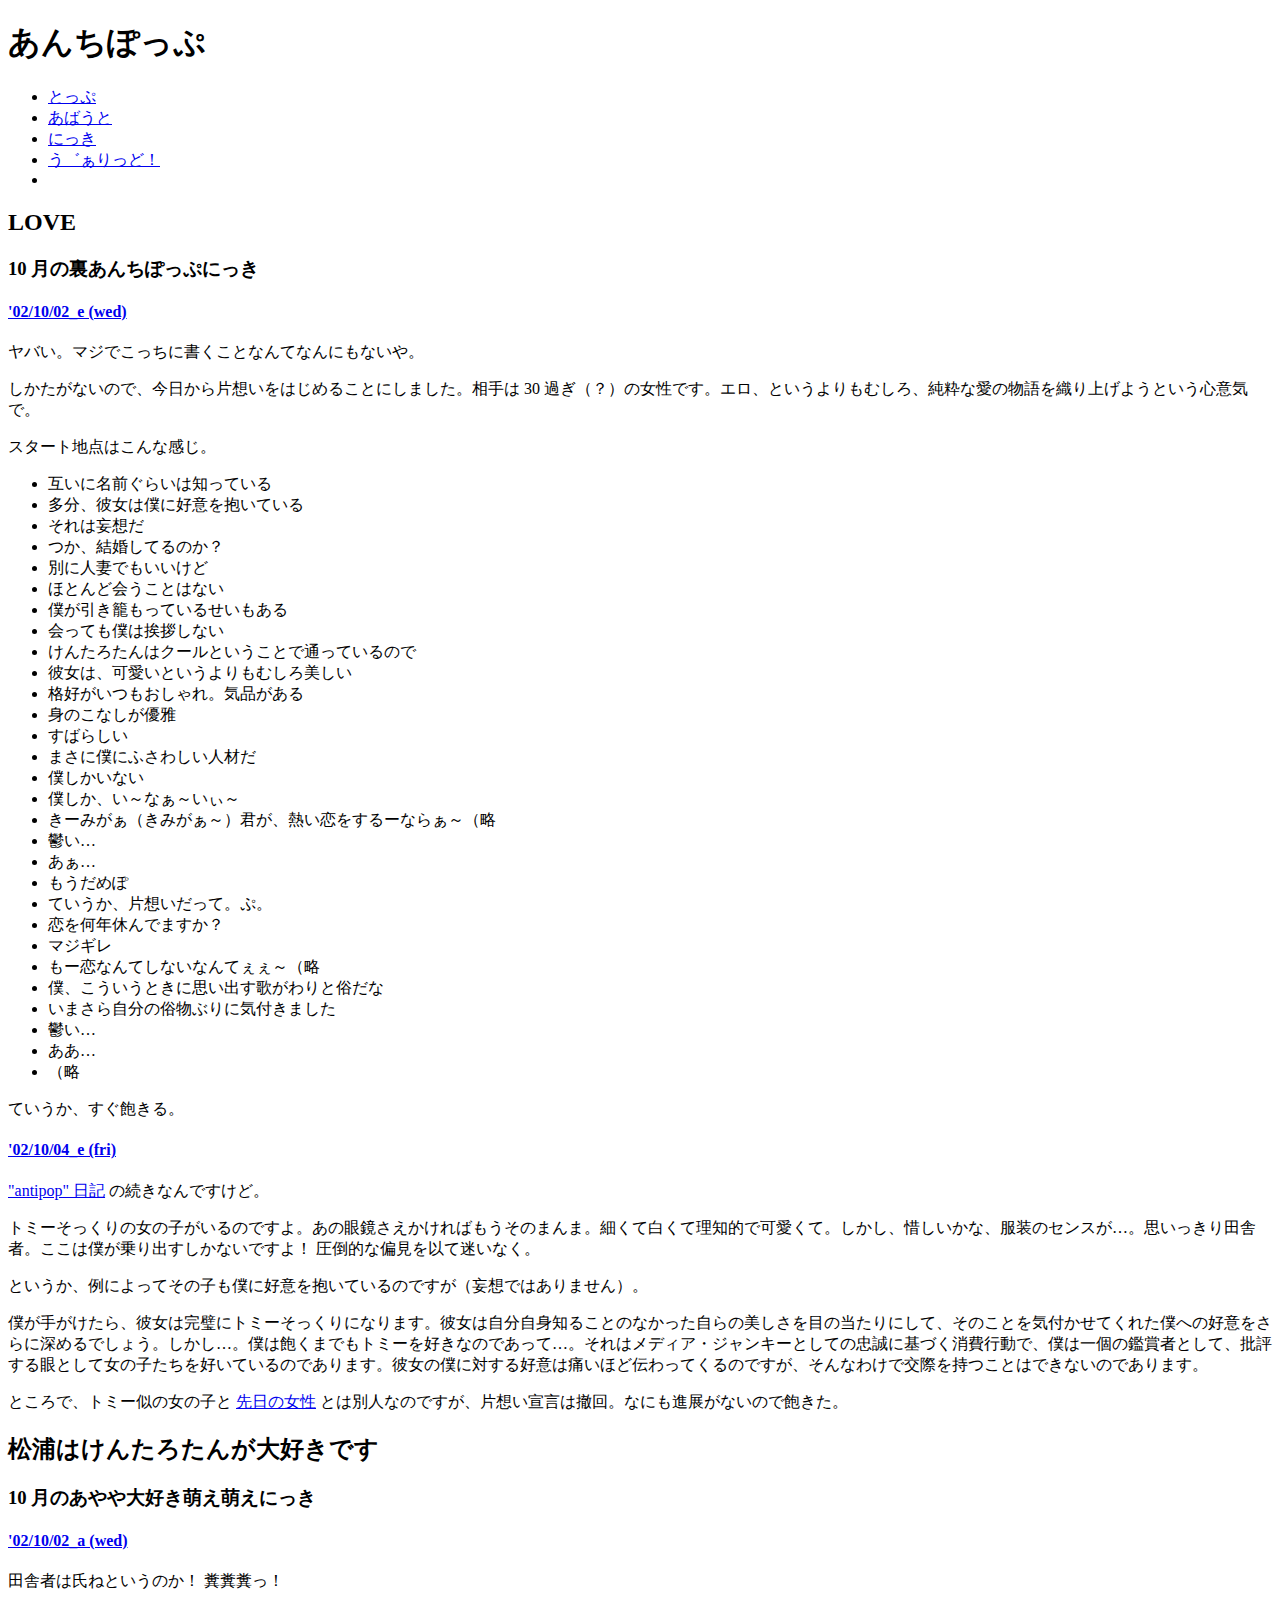
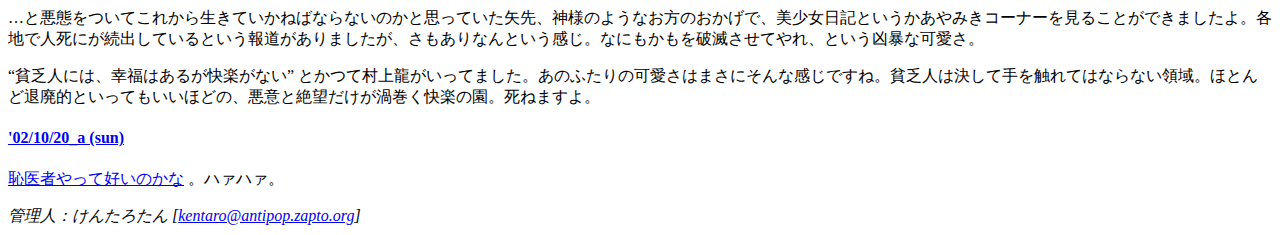
<file: public/logs/antipop/past/diary_0210.html>
<?xml version="1.0" encoding="Shift_JIS"?>
<!DOCTYPE html PUBLIC "-//W3C//DTD XHTML 1.1//EN"
	"http://www.w3.org/TR/xhtml11/DTD/xhtml11.dtd">
<html xmlns="http://www.w3.org/1999/xhtml" xml:lang="ja">
<head>
<meta http-equiv="Content-Type" content="text/html; charset=Shift_JIS" />
<meta http-equiv="Content-Script-Type" content="text/javascript" />
<meta http-equiv="Content-Style-Type" content="text/css" />
<meta name="author" content="���񂽂낽��" />
<link rev="Made" href="mailto:kentaro@antipop.zapto.org" />
<script type="text/javascript" src="../script/SSS.js"></script>
<title>���񂿂ۂ��ՁF 10 ���̂ɂ���</title>
</head>
<body class="past_0210">
<h1>���񂿂ۂ���</h1>
<ul class="menu">
<li><a href="../">�Ƃ���</a></li>
<li><a href="../about.html">���΂���</a></li>
<li><a href="index.html">�ɂ���</a></li>
<li id="ayaya_list"><a href="../valid_ayaya.html">���J������ǁI</a></li>
<li><script type="text/javascript" src="../script/form.js"></script></li>
</ul>
<h2 class="erotic_phrase">LOVE</h2>
<div class="erotic">
<h3>10 ���̗����񂿂ۂ��Ղɂ���</h3>
<h4 id="diary_021002_e"><a href="diary_0210.html#diary_021002_e">'02/10/02_e (wed)</a></h4>
<p>���o���B�}�W�ł������ɏ������ƂȂ�ĂȂ�ɂ��Ȃ���B</p>
<p>���������Ȃ��̂ŁA��������Бz�����͂��߂邱�Ƃɂ��܂����B����� 30 �߂��i�H�j�̏����ł��B�G���A�Ƃ��������ނ���A�����Ȉ��̕����D��グ�悤�Ƃ����S�ӋC�ŁB</p>
<p>�X�^�[�g�n�_�͂���Ȋ����B</p>
<ul>
<li>�݂��ɖ��O���炢�͒m���Ă���</li>
<li>�����A�ޏ��͖l�ɍD�ӂ�����Ă���</li>
<li>����͖ϑz��</li>
<li>���A�������Ă�̂��H</li>
<li>�ʂɐl�Ȃł���������</li>
<li>�قƂ�ǉ���Ƃ͂Ȃ�</li>
<li>�l�������Ă����Ă��邹��������</li>
<li>����Ă��l�͈��A���Ȃ�</li>
<li>���񂽂낽��̓N�[���Ƃ������ƂŒʂ��Ă���̂�</li>
<li>�ޏ��́A�����Ƃ��������ނ��������</li>
<li>�i�D�������������B�C�i������</li>
<li>�g�̂��Ȃ����D��</li>
<li>���΂炵��</li>
<li>�܂��ɖl�ɂӂ��킵���l�ނ�</li>
<li>�l�������Ȃ�</li>
<li>�l�����A���`�Ȃ��`�����`</li>
<li>���[�݂����i���݂����`�j�N���A�M����������[�Ȃ炟�`�i��</li>
<li>�T���c</li>
<li>�����c</li>
<li>�������߂�</li>
<li>�Ă������A�Бz�������āB�ՁB</li>
<li>�������N�x��ł܂����H</li>
<li>�}�W�M��</li>
<li>���[���Ȃ�Ă��Ȃ��Ȃ�Ă����`�i��</li>
<li>�l�A���������Ƃ��Ɏv���o���̂����Ƒ�����</li>
<li>���܂��玩���̑����Ԃ�ɋC�t���܂���</li>
<li>�T���c</li>
<li>�����c</li>
<li>�i��</li>
</ul>
<p>�Ă������A�����O����B</p>
<h4 id="diary_021004_e"><a href="diary_0210.html#diary_021004_e">'02/10/04_e (fri)</a></h4>
<p><a href="http://antipop.zapto.org/pastdays/d_0210.php#d_021004_1" title="&quot;antipop&quot; 02/10/04">&quot;antipop&quot; ���L</a> �̑����Ȃ�ł����ǁB</p>
<p>�g�~�[��������̏��̎q������̂ł���B���̊ዾ����������΂������̂܂�܁B�ׂ��Ĕ����ė��m�I�ŉ����āB�������A�ɂ������ȁA�����̃Z���X���c�B�v��������c�ɎҁB�����͖l�����o�������Ȃ��ł���I ���|�I�ȕΌ����ȂĖ����Ȃ��B</p>
<p>�Ƃ������A��ɂ���Ă��̎q���l�ɍD�ӂ�����Ă���̂ł����i�ϑz�ł͂���܂���j�B</p>
<p>�l���肪������A�ޏ��͊����Ƀg�~�[��������ɂȂ�܂��B�ޏ��͎������g�m�邱�Ƃ̂Ȃ���������̔�������ڂ̓�����ɂ��āA���̂��Ƃ��C�t�����Ă��ꂽ�l�ւ̍D�ӂ�����ɐ[�߂�ł��傤�B�������c�B�l�͖O���܂ł��g�~�[���D���Ȃ̂ł����āc�B����̓��f�B�A�E�W�����L�[�Ƃ��Ă̒����Ɋ�Â�����s���ŁA�l�͈�̊ӏ܎҂Ƃ��āA��]�����Ƃ��ď��̎q�������D���Ă���̂ł���܂��B�ޏ��̖l�ɑ΂���D�ӂ͒ɂ��قǓ`����Ă���̂ł����A����Ȃ킯�Ō��ۂ������Ƃ͂ł��Ȃ��̂ł���܂��B</p>
<p>�Ƃ���ŁA�g�~�[���̏��̎q�� <a href="diary_0210.html#diary_021002_e" title="02/10/02_e">����̏���</a> �Ƃ͕ʐl�Ȃ̂ł����A�Бz���錾�͓P��B�Ȃɂ��i�W���Ȃ��̂ŖO�����B</p>
</div>
<h2 class="ayaya_phrase">���Y�͂��񂽂낽�񂪑�D���ł�</h2>
<div class="ayaya">
<h3>10 ���̂�����D���G���G���ɂ���</h3>
<h4 id="diary_021002_a"><a href="diary_0210.html#diary_021002_a">'02/10/02_a (wed)</a></h4>
<p>�c�Ɏ҂͎��˂Ƃ����̂��I ���������I</p>
<p>�c�ƈ��Ԃ����Ă��ꂩ�琶���Ă����˂΂Ȃ�Ȃ��̂��Ǝv���Ă������A�_�l�̂悤�Ȃ����̂������ŁA���������L�Ƃ���������݂��R�[�i�[�����邱�Ƃ��ł��܂�����B�e�n�Ől���ɂ����o���Ă���Ƃ����񓹂�����܂������A��������Ȃ�Ƃ��������B�Ȃɂ�������j�ł����Ă��A�Ƃ������\�ȉ����B</p>
<p><q title="���p�����O�c">�n�R�l�ɂ́A�K���͂��邪���y���Ȃ�</q> �Ƃ��đ��㗴�������Ă܂����B���̂ӂ���̉����͂܂��ɂ���Ȋ����ł��ˁB�n�R�l�͌����Ď��G��Ă͂Ȃ�Ȃ��̈�B�قƂ�Ǒޔp�I�Ƃ����Ă������قǂ́A���ӂƐ�]�������Q�������y�̉��B���˂܂���B</p>
<h4 id="diary_021020_a"><a href="diary_0210.html#diary_021020_a">'02/10/20_a (sun)</a></h4>
<p><a href="http://wangando.com/diary/2002/10.html#kkk" title="�u�p�ݓ��L�v 02/10/20">�p��҂���čD���̂���</a> �B�n�@�n�@�B</p>
</div>
<address>�Ǘ��l�F���񂽂낽�� [<a href="mailto:kentaro@antipop.zapto.org" title="�����߂�H">kentaro@antipop.zapto.org</a>]</address>
</body>
</html>
</file>
